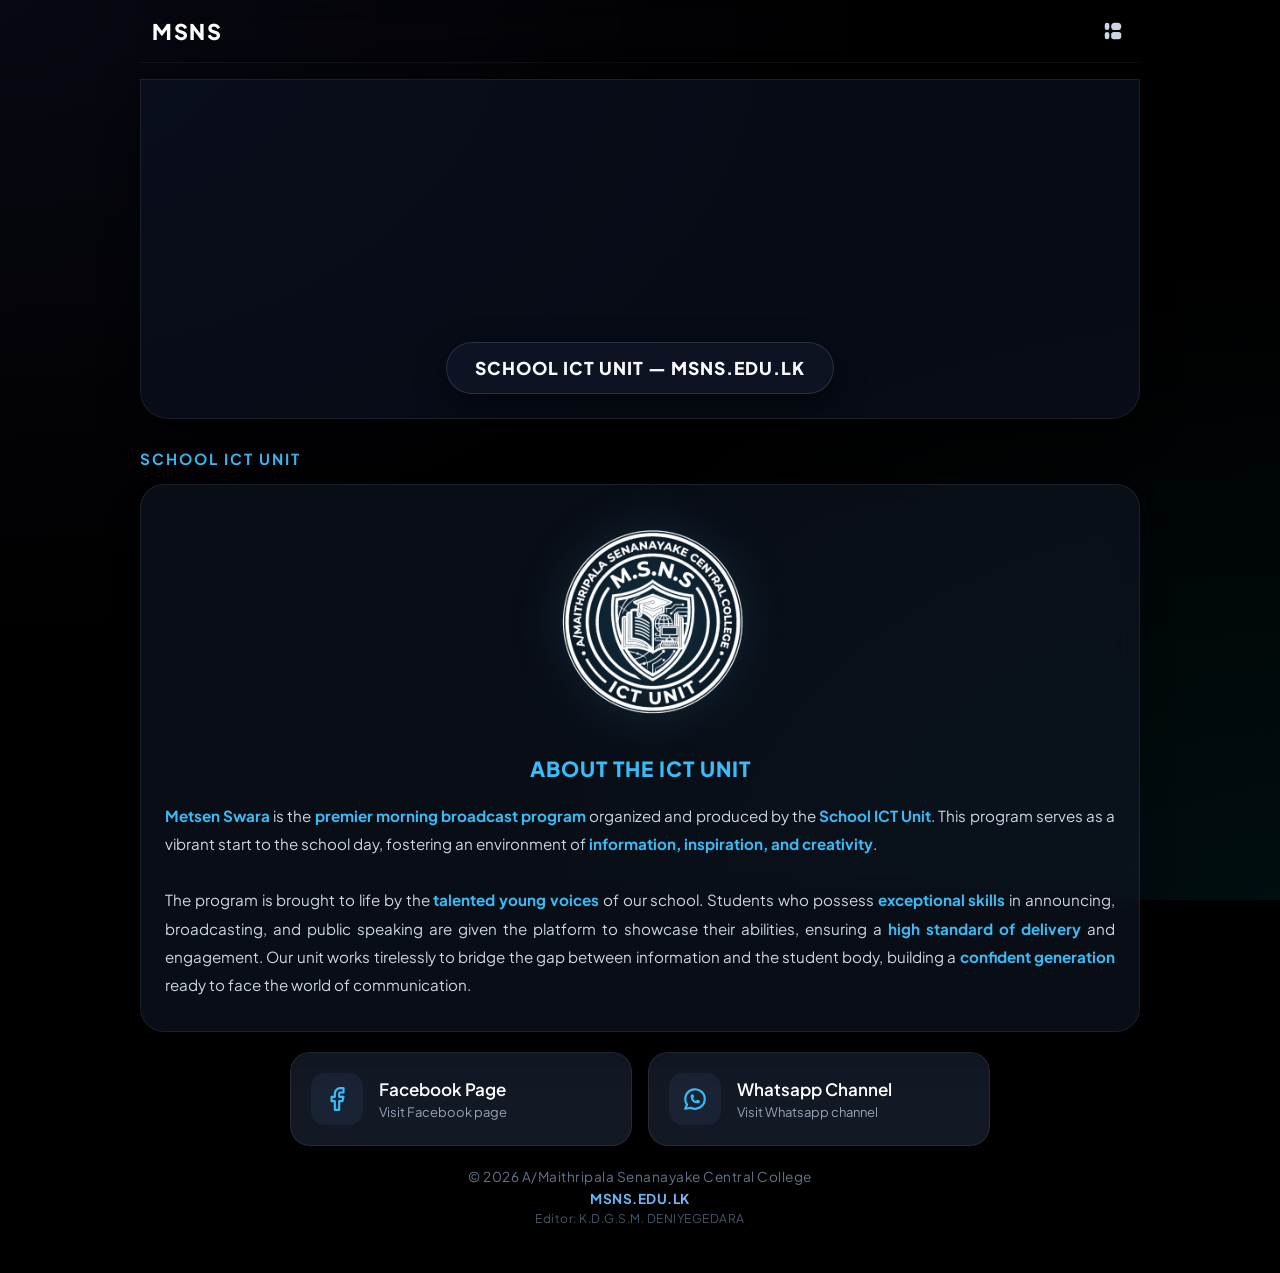
<file: ict.html>
<!DOCTYPE html>
<html lang="en">
<head>
    <meta charset="UTF-8">
    <meta name="viewport" content="width=device-width, initial-scale=1.0">
    <title>School ICT Unit - MSNS.EDU.LK</title>
    <!-- Google Fonts -->
    <link href="https://fonts.googleapis.com/css2?family=Plus+Jakarta+Sans:wght@400;500;600;700;800;900&display=swap" rel="stylesheet">
    <link rel="stylesheet" href="style.css?v=2">
    <style>
        /* Hero Video Section Custom Styling */
        .hero-banner {
            position: relative;
            width: 100%;
            height: 340px;
            overflow: hidden;
            border-radius: 0 0 28px 28px;
            display: flex;
            align-items: flex-end;
            justify-content: center;
            padding: 24px;
            box-shadow: 0 15px 35px rgba(0, 0, 0, 0.6);
        }

        .hero-video {
            position: absolute;
            top: 50%;
            left: 50%;
            width: 100%;
            height: 100%;
            object-fit: cover;
            transform: translate(-50%, -50%);
            z-index: 1;
            filter: brightness(0.6) contrast(1.1);
        }

        .hero-caption {
            position: relative;
            z-index: 2;
            background: rgba(18, 26, 43, 0.65);
            backdrop-filter: blur(16px);
            -webkit-backdrop-filter: blur(16px);
            border: 1px solid rgba(255, 255, 255, 0.12);
            padding: 14px 28px;
            border-radius: 50px;
            color: #f8fafc;
            font-weight: 800;
            font-size: 1.1rem;
            letter-spacing: 1px;
            text-align: center;
            box-shadow: 0 10px 30px rgba(0, 0, 0, 0.5);
            text-transform: uppercase;
        }

        /* ICT Page Specific Custom Styles */
        .ict-card {
            background: rgba(18, 26, 43, 0.5);
            backdrop-filter: blur(16px);
            -webkit-backdrop-filter: blur(16px);
            border: 1px solid rgba(255, 255, 255, 0.08);
            border-radius: 24px;
            padding: 32px 24px;
            box-shadow: 0 20px 40px -15px rgba(0, 0, 0, 0.5);
            display: flex;
            flex-direction: column;
            align-items: center;
        }

        .ict-badge {
            max-width: 280px;
            width: 75%;
            height: auto;
            margin-bottom: 28px;
            filter: drop-shadow(0 0 25px rgba(56, 189, 248, 0.35));
            transition: transform 0.4s ease, filter 0.4s ease;
        }

        .ict-badge:hover {
            transform: scale(1.04);
            filter: drop-shadow(0 0 35px rgba(56, 189, 248, 0.5));
        }

        .ict-heading {
            font-size: 1.3rem;
            font-weight: 800;
            color: #38bdf8;
            text-transform: uppercase;
            letter-spacing: 1px;
            margin-bottom: 20px;
            text-align: center;
        }

        .ict-text {
            font-size: 0.95rem;
            line-height: 1.85;
            color: #cbd5e1;
            text-align: justify;
        }

        .ict-text strong, 
        .ict-text b {
            color: #38bdf8;
            font-weight: 700;
        }
    </style>
</head>
<body>

    <!-- Sidebar Overlay -->
    <div class="menu-overlay" id="menuOverlay"></div>

    <!-- Sidebar Navigation -->
    <div class="sidebar" id="sidebar">
        <div class="sidebar-header">
            <div class="sidebar-title">MSNS</div>
            <div class="close-icon" id="closeMenu">
                <svg width="20" height="20" viewBox="0 0 24 24" fill="none" stroke="currentColor" stroke-width="2.5" stroke-linecap="round" stroke-linejoin="round"><line x1="18" y1="6" x2="6" y2="18"></line><line x1="6" y1="6" x2="18" y2="18"></line></svg>
            </div>
        </div>

        <nav class="sidebar-menu">
            <a href="index.html" class="menu-item">
                <svg viewBox="0 0 24 24" fill="none" stroke="currentColor" stroke-width="2" stroke-linecap="round" stroke-linejoin="round"><path d="M3 9l9-7 9 7v11a2 2 0 0 1-2 2H5a2 2 0 0 1-2-2z"></path><polyline points="9 22 9 12 15 12 15 22"></polyline></svg>
                Home
            </a>
            <a href="index.html#about" class="menu-item">
                <svg viewBox="0 0 24 24" fill="none" stroke="currentColor" stroke-width="2" stroke-linecap="round" stroke-linejoin="round"><circle cx="12" cy="12" r="10"></circle><line x1="12" y1="16" x2="12" y2="12"></line><line x1="12" y1="8" x2="12.01" y2="8"></line></svg>
                About Us
            </a>
            <a href="index.html#governing" class="menu-item">
                <svg viewBox="0 0 24 24" fill="none" stroke="currentColor" stroke-width="2" stroke-linecap="round" stroke-linejoin="round"><path d="M17 21v-2a4 4 0 0 0-4-4H5a4 4 0 0 0-4 4v2"></path><circle cx="9" cy="7" r="4"></circle><path d="M23 21v-2a4 4 0 0 0-3-3.87"></path><path d="M16 3.13a4 4 0 0 1 0 7.75"></path></svg>
                Governing Body
            </a>
            <a href="index.html#contact" class="menu-item">
                <svg viewBox="0 0 24 24" fill="none" stroke="currentColor" stroke-width="2" stroke-linecap="round" stroke-linejoin="round"><path d="M22 16.92v3a2 2 0 0 1-2.18 2 19.79 19.79 0 0 1-8.63-3.07 19.5 19.5 0 0 1-6-6 19.79 19.79 0 0 1-3.07-8.67A2 2 0 0 1 4.11 2h3a2 2 0 0 1 2 1.72c.127.96.361 1.903.7 2.81a2 2 0 0 1-.45 2.11L8.09 9.91a16 16 0 0 0 6 6l1.27-1.27a2 2 0 0 1 2.11-.45c.907.339 1.85.573 2.81.7A2 2 0 0 1 22 16.92z"></path></svg>
                Contact
            </a>
            <a href="Past.html" class="menu-item">
                <svg viewBox="0 0 24 24" fill="none" stroke="currentColor" stroke-width="2" stroke-linecap="round" stroke-linejoin="round"><path d="M4 19.5A2.5 2.5 0 0 1 6.5 17H20"></path><path d="M6.5 2H20v20H6.5A2.5 2.5 0 0 1 4 19.5v-15A2.5 2.5 0 0 1 6.5 2z"></path></svg>
                Past Papers & Application
            </a>
            <a href="history.html" class="menu-item">
                <svg viewBox="0 0 24 24" fill="none" stroke="currentColor" stroke-width="2" stroke-linecap="round" stroke-linejoin="round"><circle cx="12" cy="12" r="10"></circle><polyline points="12 6 12 12 16 14"></polyline></svg>
                History
            </a>
            <a href="news.html" class="menu-item">
                <svg viewBox="0 0 24 24" fill="none" stroke="currentColor" stroke-width="2" stroke-linecap="round" stroke-linejoin="round"><path d="M4 22h16a2 2 0 0 0 2-2V4a2 2 0 0 0-2-2H8a2 2 0 0 0-2 2v16a2 2 0 0 1-2 2Zm0 0a2 2 0 0 1-2-2v-9c0-1.1.9-2 2-2h2"></path><path d="M18 14h-8"></path><path d="M15 18h-5"></path><path d="M10 6h8v4h-8V6Z"></path></svg>
                News
            </a>
          <a href="msns-ai.html" class="menu-item">
                <svg viewBox="0 0 24 24" fill="none" stroke="currentColor" stroke-width="2" stroke-linecap="round" stroke-linejoin="round"><path d="M12 2a10 10 0 1 0 10 10A10 10 0 0 0 12 2zm0 18a8 8 0 1 1 8-8 8 8 0 0 1-8 8z"></path><circle cx="12" cy="12" r="3"></circle></svg>
                MSNS.AI Assistant
          </a>
            <a href="ab.html" class="menu-item">
                <svg viewBox="0 0 24 24" fill="none" stroke="currentColor" stroke-width="2" stroke-linecap="round" stroke-linejoin="round"><path d="M20 21v-2a4 4 0 0 0-4-4H8a4 4 0 0 0-4 4v2"></path><circle cx="12" cy="7" r="4"></circle></svg>
                About developer
            </a>
        </nav>
    </div>

    <!-- Header -->
    <header id="top">
        <div class="header-title">MSNS</div>
        <div class="nav-icon" id="menuToggle">
            <svg width="22" height="22" viewBox="0 0 24 24" fill="currentColor">
                <rect x="3" y="3" width="5" height="8" rx="2.5" />
                <rect x="10" y="3" width="11" height="8" rx="4" />
                <rect x="3" y="13" width="5" height="8" rx="2.5" />
                <rect x="10" y="13" width="11" height="8" rx="3" />
            </svg>
        </div>
    </header>

    <!-- Top Hero Video Banner -->
    <div class="hero-banner">
        <video autoplay muted loop id="bg-video" class="hero-video">
            <source src="ict.mp4" type="video/mp4" />
        </video>
        <div class="hero-caption">School ICT Unit — MSNS.EDU.LK</div>
    </div>

    <!-- Main Content Wrapper -->
    <div class="content-wrapper">

        <!-- About ICT Unit Section -->
        <section>
            <div class="section-title">
                <span>School ICT Unit</span>
            </div>

            <div class="ict-card">
                <img src="ict.png" alt="ICT Unit Badge" class="ict-badge">
                <h3 class="ict-heading">About the ICT Unit</h3>

                <div class="ict-text">
                    <p>
                        <b>Metsen Swara</b> is the <strong>premier morning broadcast program</strong> organized and produced by the <b>School ICT Unit</b>. This program serves as a vibrant start to the school day, fostering an environment of <strong>information, inspiration, and creativity</strong>.
                    </p>
                    <br>
                    <p>
                        The program is brought to life by the <b>talented young voices</b> of our school. Students who possess <strong>exceptional skills</strong> in announcing, broadcasting, and public speaking are given the platform to showcase their abilities, ensuring a <b>high standard of delivery</b> and engagement. Our unit works tirelessly to bridge the gap between information and the student body, building a <strong>confident generation</strong> ready to face the world of communication.
                    </p>
                </div>
            </div>
        </section>
    </div>
    <section id="contact" style="width: 100%;">  
  <div style="display: grid; grid-template-columns: repeat(auto-fit, minmax(220px, 1fr)); gap: 16px; width: 100%; max-width: 700px; margin: 20px auto 0; box-sizing: border-box;">
    
    <div style="display: flex; align-items: center; gap: 16px; padding: 20px; background-color: #121824; border-radius: 20px; border: 1px solid rgba(255, 255, 255, 0.08); width: 100%; box-sizing: border-box;">
      <div style="width: 52px; height: 52px; min-width: 52px; display: flex; align-items: center; justify-content: center; background-color: #1a2333; border-radius: 14px; color: #38bdf8;">
        <svg viewBox="0 0 24 24" fill="none" stroke="currentColor" stroke-width="2" stroke-linecap="round" stroke-linejoin="round" style="width: 26px; height: 26px;">
          <path d="M18 2h-3a5 5 0 0 0-5 5v3H7v4h3v8h4v-8h3l1-4h-4V7a1 1 0 0 1 1-1h3z"></path>
        </svg>
      </div>
      <div>
        <h3 style="margin: 0; font-size: 17px; font-weight: 600; color: #ffffff;">Facebook Page</h3>
        <p style="margin: 4px 0 0 0; font-size: 13px; color: #94a3b8;">
          <a href="https://www.facebook.com/profile.php?id=100064282290188&mibextid=rS40aB7S9Ucbxw6v" style="color: inherit; text-decoration: none;">Visit Facebook page</a>
        </p>
      </div>
    </div>

    <div style="display: flex; align-items: center; gap: 16px; padding: 20px; background-color: #121824; border-radius: 20px; border: 1px solid rgba(255, 255, 255, 0.08); width: 100%; box-sizing: border-box;">
      <div style="width: 52px; height: 52px; min-width: 52px; display: flex; align-items: center; justify-content: center; background-color: #1a2333; border-radius: 14px; color: #38bdf8;">
        <svg viewBox="0 0 24 24" fill="none" stroke="currentColor" stroke-width="2" stroke-linecap="round" stroke-linejoin="round" style="width: 26px; height: 26px;">
          <path d="M3 21l1.65-3.8a9 9 0 1 1 3.4 2.9L3 21"></path>
          <path d="M9 10a.5.5 0 0 0 1 0V9a.5.5 0 0 0-1 0v1a5 5 0 0 0 5 5h1a.5.5 0 0 0 0-1h-1a.5.5 0 0 0 0 1"></path>
        </svg>
      </div>
      <div>
        <h3 style="margin: 0; font-size: 17px; font-weight: 600; color: #ffffff;">Whatsapp Channel</h3>
        <p style="margin: 4px 0 0 0; font-size: 13px; color: #94a3b8;">
          <a href="https://whatsapp.com/channel/0029Vb7kcZg7oQharw9Ow13V" style="color: inherit; text-decoration: none;">Visit Whatsapp channel</a>
        </p>
      </div>
    </div>

  </div>
</section>
    <!-- Footer -->
    <footer>
        <p class="cr-text">© 2026 A/Maithripala Senanayake Central College</p>
        <p class="al-text">MSNS.EDU.LK</p>
        <p class="credit-text">
            Editor: K.D.G.S.M. DENIYEGEDARA
        </p>
    </footer>

    <!-- JavaScript Navigation Logic -->
    <script>
        const menuToggle = document.getElementById('menuToggle');
        const closeMenu = document.getElementById('closeMenu');
        const sidebar = document.getElementById('sidebar');
        const menuOverlay = document.getElementById('menuOverlay');

        menuToggle.addEventListener('click', () => {
            sidebar.classList.add('active');
            menuOverlay.classList.add('active');
        });

        const hideMenuHub = () => {
            sidebar.classList.remove('active');
            menuOverlay.classList.remove('active');
        };

        closeMenu.addEventListener('click', hideMenuHub);
        menuOverlay.addEventListener('click', hideMenuHub);
    </script>
    <script src="paw.js?v=2"></script>
</body>
</html>
</file>
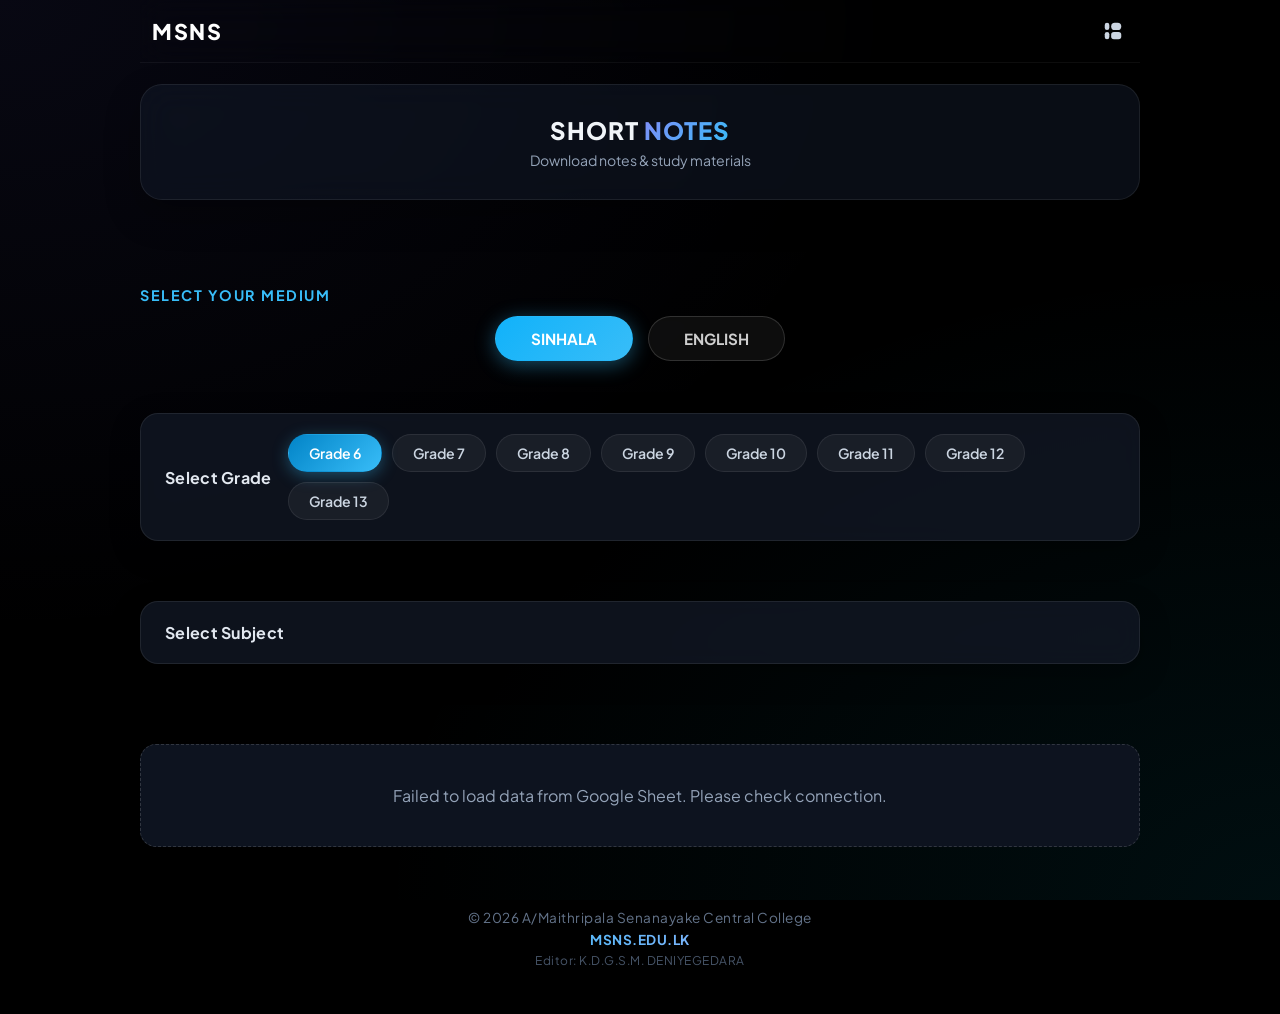
<file: note.html>
<!DOCTYPE html>
<html lang="en">
<head>
    <meta charset="UTF-8">
    <meta name="viewport" content="width=device-width, initial-scale=1.0">
    <title>Short Notes - MSNS.EDU.LK</title>
    <!-- Google Fonts -->
    <link href="https://fonts.googleapis.com/css2?family=Plus+Jakarta+Sans:wght@400;500;600;700;800;900&display=swap" rel="stylesheet">
    <link rel="stylesheet" href="style.css">
    <link rel="stylesheet" href="t-book.css">
</head>
<body>

    <!-- Sidebar Overlay -->
    <div class="menu-overlay" id="menuOverlay"></div>

    <!-- Sidebar Navigation -->
    <div class="sidebar" id="sidebar">
        <div class="sidebar-header">
            <div class="sidebar-title">MSNS</div>
            <div class="close-icon" id="closeMenu">
                <svg width="20" height="20" viewBox="0 0 24 24" fill="none" stroke="currentColor" stroke-width="2.5" stroke-linecap="round" stroke-linejoin="round"><line x1="18" y1="6" x2="6" y2="18"></line><line x1="6" y1="6" x2="18" y2="18"></line></svg>
            </div>
        </div>

        <nav class="sidebar-menu">
            <a href="index.html" class="menu-item">
                <svg viewBox="0 0 24 24" fill="none" stroke="currentColor" stroke-width="2" stroke-linecap="round" stroke-linejoin="round"><path d="M3 9l9-7 9 7v11a2 2 0 0 1-2 2H5a2 2 0 0 1-2-2z"></path><polyline points="9 22 9 12 15 12 15 22"></polyline></svg>
                Home
            </a>
            <a href="index.html#about" class="menu-item">
                <svg viewBox="0 0 24 24" fill="none" stroke="currentColor" stroke-width="2" stroke-linecap="round" stroke-linejoin="round"><circle cx="12" cy="12" r="10"></circle><line x1="12" y1="16" x2="12" y2="12"></line><line x1="12" y1="8" x2="12.01" y2="8"></line></svg>
                About Us
            </a>
            <a href="index.html#governing" class="menu-item">
                <svg viewBox="0 0 24 24" fill="none" stroke="currentColor" stroke-width="2" stroke-linecap="round" stroke-linejoin="round"><path d="M17 21v-2a4 4 0 0 0-4-4H5a4 4 0 0 0-4 4v2"></path><circle cx="9" cy="7" r="4"></circle><path d="M23 21v-2a4 4 0 0 0-3-3.87"></path><path d="M16 3.13a4 4 0 0 1 0 7.75"></path></svg>
                Governing Body
            </a>
            <a href="index.html#contact" class="menu-item">
                <svg viewBox="0 0 24 24" fill="none" stroke="currentColor" stroke-width="2" stroke-linecap="round" stroke-linejoin="round"><path d="M22 16.92v3a2 2 0 0 1-2.18 2 19.79 19.79 0 0 1-8.63-3.07 19.5 19.5 0 0 1-6-6 19.79 19.79 0 0 1-3.07-8.67A2 2 0 0 1 4.11 2h3a2 2 0 0 1 2 1.72c.127.96.361 1.903.7 2.81a2 2 0 0 1-.45 2.11L8.09 9.91a16 16 0 0 0 6 6l1.27-1.27a2 2 0 0 1 2.11-.45c.907.339 1.85.573 2.81.7A2 2 0 0 1 22 16.92z"></path></svg>
                Contact
            </a>
            <a href="Past.html" class="menu-item">
                <svg viewBox="0 0 24 24" fill="none" stroke="currentColor" stroke-width="2" stroke-linecap="round" stroke-linejoin="round"><path d="M4 19.5A2.5 2.5 0 0 1 6.5 17H20"></path><path d="M6.5 2H20v20H6.5A2.5 2.5 0 0 1 4 19.5v-15A2.5 2.5 0 0 1 6.5 2z"></path></svg>
                Past Papers & Documents
            </a>
            <a href="history.html" class="menu-item">
                <svg viewBox="0 0 24 24" fill="none" stroke="currentColor" stroke-width="2" stroke-linecap="round" stroke-linejoin="round"><circle cx="12" cy="12" r="10"></circle><polyline points="12 6 12 12 16 14"></polyline></svg>
                History
            </a>
            <a href="news.html" class="menu-item">
                <svg viewBox="0 0 24 24" fill="none" stroke="currentColor" stroke-width="2" stroke-linecap="round" stroke-linejoin="round"><path d="M4 22h16a2 2 0 0 0 2-2V4a2 2 0 0 0-2-2H8a2 2 0 0 0-2 2v16a2 2 0 0 1-2 2Zm0 0a2 2 0 0 1-2-2v-9c0-1.1.9-2 2-2h2"></path><path d="M18 14h-8"></path><path d="M15 18h-5"></path><path d="M10 6h8v4h-8V6Z"></path></svg>
                News
            </a>
            <a href="msns-ai.html" class="menu-item">
                <svg viewBox="0 0 24 24" fill="none" stroke="currentColor" stroke-width="2" stroke-linecap="round" stroke-linejoin="round"><path d="M12 2a10 10 0 1 0 10 10A10 10 0 0 0 12 2zm0 18a8 8 0 1 1 8-8 8 8 0 0 1-8 8z"></path><circle cx="12" cy="12" r="3"></circle></svg>
                MSNS.AI Assistant
            </a>
            <a href="ab.html" class="menu-item">
                <svg viewBox="0 0 24 24" fill="none" stroke="currentColor" stroke-width="2" stroke-linecap="round" stroke-linejoin="round"><path d="M20 21v-2a4 4 0 0 0-4-4H8a4 4 0 0 0-4 4v2"></path><circle cx="12" cy="7" r="4"></circle></svg>
                About developer
            </a>
        </nav>
    </div>

    <!-- Header -->
    <header id="top">
        <div class="header-title">MSNS</div>
        <div class="nav-icon" id="menuToggle">
            <svg width="22" height="22" viewBox="0 0 24 24" fill="currentColor">
                <rect x="3" y="3" width="5" height="8" rx="2.5" />
                <rect x="10" y="3" width="11" height="8" rx="4" />
                <rect x="3" y="13" width="5" height="8" rx="2.5" />
                <rect x="10" y="13" width="11" height="8" rx="3" />
            </svg>
        </div>
    </header>

    <!-- Content Wrapper -->
    <div class="content-wrapper">
        
        <!-- Page Header Banner -->
        <section class="news-banner">
            <h5>SHORT <span>NOTES</span></h5>
            <p>Download notes & study materials</p>
        </section>

        <!-- Language Switcher Section -->
        <section class="lang-selection-section">
            <div class="section-title">
                <span><b>SELECT YOUR MEDIUM</b></span>
            </div>
            <div class="lang-tabs" id="langTabs">
                <button class="lang-tab-btn active" data-lang="sinhala">SINHALA</button>
                <button class="lang-tab-btn" data-lang="english">ENGLISH</button>
            </div>
        </section>

        <!-- Grade Selector Pill Bar -->
        <div class="grade-selector" id="gradePillsSection">
            <span class="grade-selector-label">Select Grade</span>
            <div class="grade-pills" id="gradePills">
                <!-- Grade Pills dynamically rendered -->
            </div>
        </div>

        <!-- Dynamic Subject Selector Pill Bar -->
        <div class="grade-selector" id="subjectPillsSection">
            <span class="grade-selector-label">Select Subject</span>
            <div class="grade-pills" id="subjectPills">
                <!-- Subject Pills dynamically rendered from Row 1 -->
            </div>
        </div>

        <!-- Dynamic Document List Container -->
        <div id="subjectList" class="subject-list">
            <div class="no-docs-card">Loading notes...</div>
        </div>

    </div>

    <!-- PDF Preview Modal Overlay -->
    <div class="pdf-preview-overlay" id="previewOverlay">
        <div class="pdf-preview-box">
            <button class="close-pdf-circle" id="previewClose">&times;</button>
            <iframe id="previewIframe" src="about:blank" allow="autoplay"></iframe>
        </div>
    </div>

    <!-- Scroll To Top Button -->
    <button id="backToTop" title="Go to top">↑</button>

    <!-- Footer -->
    <footer>
        <p class="cr-text">© 2026 A/Maithripala Senanayake Central College</p>
        <p class="al-text">MSNS.EDU.LK</p>
        <p class="credit-text">
            Editor: K.D.G.S.M. DENIYEGEDARA
        </p>
    </footer>

    <!-- JavaScript Logic -->
    <script>
        (function() {
            'use strict';

            const SHEET_ID = '1FuK5JY1SP33OOrACsoFxC5WyZYqbyj_Q4-K4C54TEv4';
            const ALL_GRADES = ['6', '7', '8', '9', '10', '11', '12', '13'];

            // Data storage per grade tab
            let notesData = { 6: [], 7: [], 8: [], 9: [], 10: [], 11: [], 12: [], 13: [] };
            let currentLang = 'sinhala';
            let currentGrade = '6';
            let currentSubject = 'all';

            // DOM Elements
            const gradePillsEl = document.getElementById('gradePills');
            const subjectPillsEl = document.getElementById('subjectPills');
            const subjectListEl = document.getElementById('subjectList');
            const langTabBtns = document.querySelectorAll('.lang-tab-btn');
            const previewOverlay = document.getElementById('previewOverlay');
            const previewIframe = document.getElementById('previewIframe');
            const previewClose = document.getElementById('previewClose');
            const backToTopBtn = document.getElementById('backToTop');

            /* Mobile Navigation Drawer */
            const menuToggle = document.getElementById('menuToggle');
            const closeMenu = document.getElementById('closeMenu');
            const sidebar = document.getElementById('sidebar');
            const menuOverlay = document.getElementById('menuOverlay');

            menuToggle.addEventListener('click', () => {
                sidebar.classList.add('active');
                menuOverlay.classList.add('active');
            });

            const hideMenu = () => {
                sidebar.classList.remove('active');
                menuOverlay.classList.remove('active');
            };

            closeMenu.addEventListener('click', hideMenu);
            menuOverlay.addEventListener('click', hideMenu);

            /* Scroll to Top */
            window.addEventListener('scroll', function() {
                if (document.body.scrollTop > 250 || document.documentElement.scrollTop > 250) {
                    backToTopBtn.style.display = "flex";
                } else {
                    backToTopBtn.style.display = "none";
                }
            });
            backToTopBtn.addEventListener('click', () => {
                window.scrollTo({ top: 0, behavior: 'smooth' });
            });

            /* Direct Google Drive File ID Extractor */
            function extractDriveId(url) {
                if (!url) return null;
                const match = url.match(/\/d\/([a-zA-Z0-9_-]+)/) || url.match(/id=([a-zA-Z0-9_-]+)/);
                return match ? match[1] : null;
            }

            /* Robust CSV Parser */
            function parseCSV(text) {
                let lines = [];
                let row = [];
                let inQuotes = false;
                let currentStr = '';

                for (let i = 0; i < text.length; i++) {
                    let char = text[i];
                    let nextChar = text[i+1];

                    if (char === '"') {
                        if (inQuotes && nextChar === '"') {
                            currentStr += '"';
                            i++;
                        } else {
                            inQuotes = !inQuotes;
                        }
                    } else if (char === ',' && !inQuotes) {
                        row.push(currentStr.trim());
                        currentStr = '';
                    } else if ((char === '\r' || char === '\n') && !inQuotes) {
                        if (char === '\r' && nextChar === '\n') { i++; }
                        row.push(currentStr.trim());
                        if (row.length > 0 && row.some(cell => cell !== '')) {
                            lines.push(row);
                        }
                        row = [];
                        currentStr = '';
                    } else {
                        currentStr += char;
                    }
                }
                if (currentStr || row.length > 0) {
                    row.push(currentStr.trim());
                    lines.push(row);
                }
                return lines;
            }

            /* Fetch Data from specific sheet tab (Grade6 to Grade13) */
            async function fetchAllSheetsData() {
                try {
                    const fetchPromises = ALL_GRADES.map(async (grade) => {
                        const sheetName = `Grade${grade}`;
                        const url = `https://docs.google.com/spreadsheets/d/${SHEET_ID}/gviz/tq?tqx=out:csv&sheet=${sheetName}`;
                        const response = await fetch(url);
                        if (!response.ok) return;
                        
                        const csvText = await response.text();
                        const rows = parseCSV(csvText);

                        let parsedNotes = [];
                        if (rows.length > 0) {
                            const row0 = rows[0] || []; // Row 1: Main Subject Names (A1, D1, G1...)

                            const maxCols = Math.max(...rows.map(r => r.length));

                            // Columns 3න් 3ට (0, 3, 6, 9...) Block වශයෙන් Loop කිරීම
                            for (let col = 0; col < maxCols; col += 3) {
                                const mainSubject = (row0[col] || '').trim();
                                if (!mainSubject) continue;

                                let linkCol = col;
                                let noteTitleCol = col + 1;
                                let langCol = col + 2;

                                // Row 3 (Index 2) සිට Data කියවීම
                                for (let r = 2; r < rows.length; r++) {
                                    const rData = rows[r];
                                    if (!rData) continue;

                                    const link = rData[linkCol] || '';
                                    const noteTitle = rData[noteTitleCol] || '';
                                    const language = rData[langCol] || '';

                                    if (link && (noteTitle || mainSubject)) {
                                        parsedNotes.push({
                                            mainSubject: mainSubject,
                                            noteTitle: noteTitle || mainSubject,
                                            language: language,
                                            link: link
                                        });
                                    }
                                }
                            }
                        }
                        notesData[grade] = parsedNotes;
                    });

                    await Promise.all(fetchPromises);
                    renderGrades();
                    updateSubjectPills();
                    renderNotes();
                } catch (err) {
                    console.error("Sheet loading error:", err);
                    subjectListEl.innerHTML = `<div class="no-docs-card">Failed to load data from Google Sheet. Please check connection.</div>`;
                    renderGrades();
                }
            }

            /* Render Grade Pills */
            function renderGrades() {
                let html = '';
                ALL_GRADES.forEach(g => {
                    const active = g === currentGrade ? 'active' : '';
                    html += `<div class="grade-pill ${active}" data-grade="${g}">Grade ${g}</div>`;
                });

                gradePillsEl.innerHTML = html;

                document.querySelectorAll('#gradePills .grade-pill').forEach(el => {
                    el.addEventListener('click', function() {
                        currentGrade = this.dataset.grade;
                        currentSubject = 'all'; // reset subject filter
                        renderGrades();
                        updateSubjectPills();
                        renderNotes();

                        // Auto Scroll to Subject Selector Section
                        const subjectSection = document.getElementById('subjectPillsSection');
                        if (subjectSection) {
                            setTimeout(() => {
                                subjectSection.scrollIntoView({ behavior: 'smooth', block: 'start' });
                            }, 100);
                        }
                    });
                });
            }

            /* Dynamic Subject Pills based on Row 1 Subjects */
            function updateSubjectPills() {
                const gradeNotes = notesData[parseInt(currentGrade)] || [];

                // Filter by Medium (Language) first
                const langFiltered = gradeNotes.filter(item => {
                    const l = (item.language || '').toLowerCase();
                    if (currentLang === 'sinhala') return l.includes('sinhala');
                    if (currentLang === 'english') return l.includes('english');
                    return true;
                });

                // Extract unique Main Subject names from Row 1
                const subjectsSet = new Set();
                langFiltered.forEach(item => {
                    if (item.mainSubject) subjectsSet.add(item.mainSubject);
                });

                const uniqueSubjects = Array.from(subjectsSet);

                let html = `<div class="grade-pill ${currentSubject === 'all' ? 'active' : ''}" data-subject="all">All Subjects</div>`;
                uniqueSubjects.forEach(sub => {
                    const active = sub === currentSubject ? 'active' : '';
                    html += `<div class="grade-pill ${active}" data-subject="${escapeHtml(sub)}">${escapeHtml(sub)}</div>`;
                });

                subjectPillsEl.innerHTML = html;

                document.querySelectorAll('#subjectPills .grade-pill').forEach(el => {
                    el.addEventListener('click', function() {
                        currentSubject = this.dataset.subject;
                        updateSubjectPills();
                        renderNotes();

                        // Auto Scroll down to PDF Notes List
                        const notesListSection = document.getElementById('subjectList');
                        if (notesListSection) {
                            setTimeout(() => {
                                notesListSection.scrollIntoView({ behavior: 'smooth', block: 'start' });
                            }, 100);
                        }
                    });
                });
            }

            /* Render Note Cards Layout */
            function renderNotes() {
                const gradeNotes = notesData[parseInt(currentGrade)] || [];

                // Filter notes by Medium and Selected Subject Pill
                const filtered = gradeNotes.filter(item => {
                    const l = (item.language || '').toLowerCase();
                    const matchLang = (currentLang === 'sinhala') ? l.includes('sinhala') : l.includes('english');
                    const matchSub = (currentSubject === 'all') || (item.mainSubject === currentSubject);
                    return matchLang && matchSub;
                });

                if (filtered.length === 0) {
                    subjectListEl.innerHTML = `
                        <div class="no-docs-card">
                            <svg viewBox="0 0 24 24" fill="none" stroke="currentColor" stroke-width="1.5"><path d="M14 2H6a2 2 0 0 0-2 2v16a2 2 0 0 0 2 2h12a2 2 0 0 0 2-2V8z"></path><polyline points="14 2 14 8 20 8"></polyline></svg>
                            <div>Short notes not found for Grade ${currentGrade} — ${currentLang.toUpperCase()}</div>
                        </div>
                    `;
                    return;
                }

                let html = '';
                filtered.forEach(item => {
                    const fileId = extractDriveId(item.link);

                    const downloadUrl = fileId 
                        ? `https://drive.usercontent.google.com/download?id=${fileId}&export=download` 
                        : item.link;

                    const previewUrl = fileId 
                        ? `https://drive.google.com/file/d/${fileId}/preview` 
                        : item.link;

                    html += `
                        <div class="subject-card">
                            <div class="subject-header">
                                <svg class="subject-icon-red" viewBox="0 0 24 24" fill="none" stroke="currentColor" stroke-width="2" stroke-linecap="round" stroke-linejoin="round">
                                    <path d="M14 2H6a2 2 0 0 0-2 2v16a2 2 0 0 0 2 2h12a2 2 0 0 0 2-2V8z"></path>
                                    <polyline points="14 2 14 8 20 8"></polyline>
                                    <line x1="16" y1="13" x2="8" y2="13"></line>
                                    <line x1="16" y1="17" x2="8" y2="17"></line>
                                </svg>
                                <span class="subject-title">${escapeHtml(item.noteTitle)}</span>
                            </div>
                            <div class="subject-actions">
                                <button class="action-btn btn-preview" onclick="openPdfPreview('${previewUrl}')">
                                    <svg width="18" height="18" viewBox="0 0 24 24" fill="none" stroke="currentColor" stroke-width="2"><path d="M1 12s4-8 11-8 11 8 11 8-4 8-11 8-11-8-11-8z"></path><circle cx="12" cy="12" r="3"></circle></svg>
                                    Preview
                                </button>
                                <a href="${downloadUrl}" class="action-btn btn-download" download target="_blank">
                                    <svg width="18" height="18" viewBox="0 0 24 24" fill="none" stroke="currentColor" stroke-width="2.5" stroke-linecap="round" stroke-linejoin="round">
                                        <path d="M21 15v4a2 2 0 0 1-2 2H5a2 2 0 0 1-2-2v-4"></path>
                                        <polyline points="7 10 12 15 17 10"></polyline>
                                        <line x1="12" y1="15" x2="12" y2="3"></line>
                                    </svg>
                                    Download
                                </a>
                            </div>
                        </div>
                    `;
                });

                subjectListEl.innerHTML = html;
            }

            function escapeHtml(text) {
                const div = document.createElement('div');
                div.textContent = text;
                return div.innerHTML;
            }

            /* PDF Modal Preview Control */
            window.openPdfPreview = function(url) {
                if (!url || url === '#') {
                    alert('Preview URL is not available.');
                    return;
                }
                previewIframe.src = url;
                previewOverlay.classList.add('active');
            };

            function closePreview() {
                previewOverlay.classList.remove('active');
                previewIframe.src = 'about:blank';
            }

            previewClose.addEventListener('click', closePreview);
            previewOverlay.addEventListener('click', (e) => {
                if (e.target === previewOverlay) closePreview();
            });

            // Medium Switcher Logic
            langTabBtns.forEach(btn => {
                btn.addEventListener('click', function() {
                    langTabBtns.forEach(b => b.classList.remove('active'));
                    this.classList.add('active');
                    currentLang = this.dataset.lang;
                    currentSubject = 'all';
                    updateSubjectPills();
                    renderNotes();

                    // Auto Scroll to Grade Selector Section
                    const gradeSection = document.getElementById('gradePillsSection');
                    if (gradeSection) {
                        setTimeout(() => {
                            gradeSection.scrollIntoView({ behavior: 'smooth', block: 'start' });
                        }, 100);
                    }
                });
            });

            // Initialize Sheet Data Loading
            fetchAllSheetsData();
        })();
      <!-- Universal Header Overlap Fix Script -->
(function() {
    'use strict';

    function fixHeaderOverlap() {
        // Header එක සොයා ගැනීම (header#top හෝ සාමාන්‍ය header)
        const header = document.querySelector('header#top') || document.querySelector('header');
        if (!header) return;

        // Header එකේ උස (Height) ගණනය කිරීම
        const headerHeight = header.offsetHeight || 65;
        const safeOffset = headerHeight + 15; // Extra 15px clearance

        // Global Scroll Padding සකස් කිරීම
        document.documentElement.style.scrollPaddingTop = safeOffset + 'px';

        // Dynamic Style Tag එකක් මගින් සියලුම Elements වලට Scroll Margin එකතු කිරීම
        let styleTag = document.getElementById('auto-header-fix-style');
        if (!styleTag) {
            styleTag = document.createElement('style');
            styleTag.id = 'auto-header-fix-style';
            document.head.appendChild(styleTag);
        }

        styleTag.innerHTML = `
            html {
                scroll-padding-top: ${safeOffset}px !important;
            }
            .content-wrapper {
                margin-top: 5px;
            }
            .subject-card, 
            .grade-selector, 
            .lang-selection-section, 
            .news-banner, 
            section, 
            [id] {
                scroll-margin-top: ${safeOffset}px !important;
            }
        `;
    }

    // Page එක Load වෙද්දී සහ Resize වෙද්දී Auto-run වීම
    if (document.readyState === 'loading') {
        document.addEventListener('DOMContentLoaded', fixHeaderOverlap);
    } else {
        fixHeaderOverlap();
    }

    window.addEventListener('resize', fixHeaderOverlap);
    window.addEventListener('load', fixHeaderOverlap);
})();
    </script>
    <script src="paw.js?v=2"></script>
    <script src="do.js?v=2"></script>
</body>
</html>
</file>
<file: style.css>
/* ==========================================================
   GLOBAL STYLES & TYPOGRAPHY
   ========================================================== */
* {
    margin: 0;
    padding: 0;
    box-sizing: border-box;
    font-family: 'Plus Jakarta Sans', 'Segoe UI', system-ui, -apple-system, sans-serif;
}

html { 
    scroll-behavior: smooth; 
}

body {
    background: #000000;
    background-image: 
        radial-gradient(at 0% 0%, rgba(99, 102, 241, 0.08) 0px, transparent 50%),
        radial-gradient(at 100% 100%, rgba(6, 182, 212, 0.08) 0px, transparent 50%);
    background-attachment: fixed;
    color: #767f87;
    min-height: 100vh;
    display: flex;
    flex-direction: column;
    align-items: center;
    padding: 0 20px 20px 20px;
}

a {
    color: #38bdf8;
    text-decoration: none;
}

svg {
    max-width: 100%;
}

/* ==========================================================
   HEADER (Sticky Header for Scroll)
   ========================================================== */
header {
    width: 100%;
    max-width: 600px;
    display: flex;
    justify-content: space-between;
    align-items: center;
    padding: 16px 12px;
    margin-bottom: 16px;
    position: sticky;
    top: 0;
    z-index: 900;
    background: rgba(0, 0, 0, 0);
    backdrop-filter: blur(16px);
    -webkit-backdrop-filter: blur(16px);
    border-bottom: 1px solid rgba(255, 255, 255, 0.05);
    transition: max-width 0.4s ease;
}

.nav-icon {
    background: transparent;
    border-radius: 0;
    padding: 4px;
    color: #cbd5e1;
    display: flex;
    align-items: center;
    justify-content: center;
    cursor: pointer;
    transition: all 0.3s cubic-bezier(0.4, 0, 0.2, 1);
}

.nav-icon:hover {
    transform: scale(1.08);
    color: #38bdf8;
}

.header-title {
    font-size: 1.35rem;
    font-weight: 800;
    background: linear-gradient(135deg, #ffffff 0%, #ffffff 100%);
    -webkit-background-clip: text;
    -webkit-text-fill-color: transparent;
    letter-spacing: 1.5px;
    text-align: left;
}

/* ==========================================================
   HERO BANNER & CONTENT WRAPPER
   ========================================================== */
.hero-banner {
    width: 100%;
    max-width: 600px;
    height: 240px;
    border-radius: 20px;
    overflow: hidden;
    border: 1px solid rgba(255, 255, 255, 0.08);
    background: rgba(15, 23, 42, 0.5);
    box-shadow: 0 20px 40px -15px rgba(0, 0, 0, 0.5);
    margin-bottom: 30px;
    position: relative;
    transition: all 0.4s cubic-bezier(0.4, 0, 0.2, 1);
}

.hero-banner:hover {
    transform: translateY(-2px);
    border-color: rgba(99, 102, 241, 0.3);
    box-shadow: 0 25px 50px -12px rgba(99, 102, 241, 0.15);
}

.hero-banner video,
.hero-banner img {
    width: 100%;
    height: 100%;
    display: block;
    object-fit: cover;
    object-position: center;
}

.hero-c {
    position: absolute;
    left: 0; right: 0; bottom: 0;
    padding: 14px 20px;
    background: linear-gradient(0deg, rgba(9, 13, 22, 0.95), transparent);
    font-size: 0.85rem;
    color: #94a3b8;
    backdrop-filter: blur(4px);
}

.content-wrapper {
    width: 100%;
    max-width: 600px;
    display: flex;
    flex-direction: column;
    gap: 32px;
    transition: max-width 0.4s ease;
}

.section-title {
    font-size: 0.95rem;
    text-transform: uppercase;
    letter-spacing: 2px;
    color: #38bdf8;
    margin-bottom: 16px;
    font-weight: 700;
    display: flex;
    align-items: center;
    gap: 10px;
}
        
/* ==========================================================
   CARDS, GRID & FEATURES
   ========================================================== */
.grid-container {
    display: grid;
    grid-template-columns: 1fr;
    gap: 16px;
}

.info-card {
    background: rgba(22, 30, 46, 0.6);
    backdrop-filter: blur(12px);
    -webkit-backdrop-filter: blur(12px);
    border: 1px solid rgba(255, 255, 255, 0.06);
    padding: 20px;
    border-radius: 20px;
    display: flex;
    align-items: center;
    gap: 18px;
    box-shadow: 0 10px 30px -10px rgba(0, 0, 0, 0.3);
    transition: all 0.3s cubic-bezier(0.4, 0, 0.2, 1);
}

.info-card:hover {
    transform: translateY(-3px);
    background: rgba(28, 38, 58, 0.8);
    border-color: rgba(99, 102, 241, 0.3);
    box-shadow: 0 15px 35px -10px rgba(99, 102, 241, 0.12);
}

.card-icon-wrap {
    width: 52px;
    height: 52px;
    min-width: 52px;
    border-radius: 16px;
    display: flex;
    align-items: center;
    justify-content: center;
    background: rgba(56, 189, 248, 0.12);
    border: 1px solid rgba(56, 189, 248, 0.2);
}

.card-icon-wrap svg { 
    width: 24px; 
    height: 24px; 
    color: #38bdf8; 
}

.card-text h3 {
    font-size: 1rem;
    color: #f8fafc;
    font-weight: 700;
    margin-bottom: 4px;
}

.card-text p {
    font-size: 0.85rem;
    color: #94a3b8;
    line-height: 1.5;
    margin: 0;
}

.features-container {
    display: grid;
    grid-template-columns: 1fr 1fr;
    gap: 16px;
}

.feature-box {
    background: rgba(18, 26, 43, 0.5);
    backdrop-filter: blur(12px);
    -webkit-backdrop-filter: blur(12px);
    border: 1px solid rgba(255, 255, 255, 0.06);
    border-radius: 20px;
    padding: 24px 18px;
    text-align: center;
    cursor: pointer;
    text-decoration: none;
    color: inherit;
    transition: all 0.3s cubic-bezier(0.4, 0, 0.2, 1);
    display: flex;
    flex-direction: column;
    align-items: center;
    gap: 12px;
}

.feature-box:hover {
    transform: translateY(-4px);
    background: rgba(24, 34, 56, 0.75);
    border-color: rgba(99, 102, 241, 0.35);
    box-shadow: 0 15px 30px -10px rgba(99, 102, 241, 0.15);
}

.feature-box .feature-icon,
.feature-box svg { 
    width: 36px; 
    height: 36px; 
    color: #818cf8; 
}

.feature-box.alt-box .feature-icon,
.feature-box.alt-box svg { 
    color: #38bdf8; 
}

.feature-box h4 { 
    font-size: 1rem; 
    font-weight: 600; 
    color: #f1f5f9;
}

.feature-box p { 
    font-size: 0.8rem; 
    color: #64748b; 
}

.glass-card {
    background: rgba(18, 26, 43, 0.5);
    backdrop-filter: blur(16px);
    -webkit-backdrop-filter: blur(16px);
    border: 1px solid rgba(255, 255, 255, 0.08);
    border-radius: 24px;
    padding: 32px 24px;
    box-shadow: 0 20px 40px -15px rgba(0, 0, 0, 0.5);
}

/* ==========================================================
   GOVERNING BODY & SLIDER
   ========================================================== */
.people-card {
    background: rgba(18, 26, 43, 0.5);
    backdrop-filter: blur(12px);
    -webkit-backdrop-filter: blur(12px);
    border: 1px solid rgba(255, 255, 255, 0.06);
    border-radius: 22px;
    padding: 24px 20px;
    text-align: center;
    display: flex;
    flex-direction: column;
    align-items: center;
    gap: 14px;
    transition: all 0.3s cubic-bezier(0.4, 0, 0.2, 1);
}

.people-card:hover {
    transform: translateY(-4px);
    background: rgba(24, 34, 56, 0.7);
    border-color: rgba(56, 189, 248, 0.3);
    box-shadow: 0 15px 35px -10px rgba(56, 189, 248, 0.12);
}

.people-card img {
    width: 80px;
    height: 80px;
    border-radius: 50%;
    object-fit: cover;
    border: 2px solid rgba(56, 189, 248, 0.3);
    padding: 2px;
    background: rgba(15, 23, 42, 0.5);
}

.people-card h3 {
    font-size: 0.75rem;
    text-transform: uppercase;
    letter-spacing: 1.5px;
    color: #38bdf8;
    font-weight: 700;
    margin: 0;
}

.people-card p {
    font-size: 0.92rem;
    color: #f1f5f9;
    font-weight: 600;
    margin: 0;
}

.governing-slider {
    position: relative;
    width: 100%;
    overflow: hidden;
    border-radius: 22px;
}

.governing-track {
    display: flex;
    transition: transform 0.6s cubic-bezier(0.25, 1, 0.5, 1);
    width: 100%;
}

.governing-track .people-card {
    min-width: 100%;
    box-sizing: border-box;
}

.slider-dots {
    display: flex;
    justify-content: center;
    align-items: center;
    gap: 8px;
    margin-top: 16px;
}

.slider-dots .dot {
    width: 8px;
    height: 8px;
    border-radius: 50%;
    background: rgba(255, 255, 255, 0.2);
    cursor: pointer;
    transition: all 0.3s cubic-bezier(0.4, 0, 0.2, 1);
}

.slider-dots .dot.active {
    background: #38bdf8;
    width: 24px;
    border-radius: 12px;
    box-shadow: 0 0 10px rgba(56, 189, 248, 0.5);
}

/* ==========================================================
   MENU OVERLAY & SIDEBAR
   ========================================================== */
.menu-overlay {
    position: fixed;
    top: 0; left: 0;
    width: 100vw;
    height: 100vh;
    background: rgba(9, 13, 22, 0.6);
    backdrop-filter: blur(0px);
    -webkit-backdrop-filter: blur(0px);
    opacity: 0;
    pointer-events: none;
    z-index: 999;
    transition: all 0.4s cubic-bezier(0.4, 0, 0.2, 1);
}

.menu-overlay.active {
    opacity: 1;
    pointer-events: auto;
    backdrop-filter: blur(8px);
    -webkit-backdrop-filter: blur(8px);
}

.sidebar {
    position: fixed;
    top: 15px; 
    right: 15px;
    width: 300px;
    height: auto;
    max-height: calc(100vh - 30px);
    background: rgba(12,18,32,0.88);
    backdrop-filter: blur(24px);
    -webkit-backdrop-filter: blur(24px);
    border: 1px solid rgba(255,255,255,0.1);
    border-radius: 24px;
    box-shadow: 0 20px 50px rgba(0, 0, 0, 0.5);
    z-index: 1000;
    padding: 24px 20px;
    display: flex;
    flex-direction: column;
    gap: 20px;
    overflow-y: auto;
    transform-origin: top right;
    transform: scale(0.6) translateY(-20px);
    opacity: 0;
    visibility: hidden;
    transition: all 0.4s cubic-bezier(0.34, 1.56, 0.64, 1);
}

.sidebar.active { 
    transform: scale(1) translateY(0);
    opacity: 1;
    visibility: visible;
}

.sidebar-header {
    display: flex;
    justify-content: space-between;
    align-items: center;
    padding-bottom: 16px;
    border-bottom: 1px solid rgba(255, 255, 255, 0.06);
}

.sidebar-title {
    font-size: 1.4rem;
    font-weight: 900;
    letter-spacing: 2px;
    background: linear-gradient(135deg, #ffffff, #ffffff);
    -webkit-background-clip: text;
    -webkit-text-fill-color: transparent;
}

.close-icon {
    width: 32px;
    height: 32px;
    border-radius: 10px;
    border: 1px solid rgba(255, 255, 255, 0.08);
    color: #94a3b8;
    display: flex;
    justify-content: center;
    align-items: center;
    cursor: pointer;
    background: rgba(255, 255, 255, 0.03);
    transition: all 0.2s ease;
}

.close-icon:hover {
    background: rgba(239, 68, 68, 0.15);
    color: #f87171;
    border-color: rgba(239, 68, 68, 0.3);
}

.sidebar-menu {
    display: flex;
    flex-direction: column;
    gap: 12px;
}

.menu-item {
    display: flex;
    align-items: center;
    gap: 14px;
    padding: 12px 16px;
    color: #94a3b8;
    text-decoration: none;
    font-weight: 500;
    font-size: 0.95rem;
    border-radius: 14px;
    border: 1px solid transparent;
    position: relative;
    overflow: hidden; 
    transition: all 0.3s ease;
    background: transparent;
}

.menu-item svg {
    width: 20px;
    height: 20px;
    color: #64748b;
    transition: all 0.3s ease;
}

.menu-item::after {
    content: '';
    position: absolute;
    top: 0;
    left: -100%;
    width: 50%;
    height: 100%;
    background: linear-gradient(90deg, transparent, rgba(255, 255, 255, 0.08), transparent);
    transform: skewX(-20deg);
    transition: 0s;
}

.menu-item:hover {
    background: rgba(255, 255, 255, 0.06);
    color: #f1f5f9;
    transform: translateX(4px);
    border: 1px solid rgba(255, 255, 255, 0.05);
}

.menu-item:hover::after {
    left: 150%;
    transition: 0.6s ease-in-out;
}

.menu-item:hover svg {
    color: #38bdf8;
}

.menu-item.active-link {
    background: rgba(255, 255, 255, 0.05);
    backdrop-filter: blur(10px);
    -webkit-backdrop-filter: blur(10px);
    border: 1px solid rgba(255, 255, 255, 0.15);
    box-shadow: inset 0 0 15px rgba(255, 255, 255, 0.03), 0 4px 15px rgba(0, 0, 0, 0.2);
    color: #38bdf8;
    font-weight: 600;
}

.menu-item.active-link svg {
    color: #38bdf8;
}

.sidebar::-webkit-scrollbar { width: 6px; }
.sidebar::-webkit-scrollbar-track { background: transparent; }
.sidebar::-webkit-scrollbar-thumb {
    background: rgba(255, 255, 255, 0.1);
    border-radius: 10px;
}

/* ==========================================================
   NEWS SPECIFIC STYLES
   ========================================================== */
.news-banner {
    padding: 30px 20px;
    background: rgba(18, 26, 43, 0.5);
    backdrop-filter: blur(16px);
    -webkit-backdrop-filter: blur(16px);
    border: 1px solid rgba(255, 255, 255, 0.08);
    border-radius: 22px;
    text-align: center;
    box-shadow: 0 15px 35px rgba(0, 0, 0, 0.3);
    margin-bottom: 24px;
}

.news-banner h5 {
    font-size: 1.5rem;
    font-weight: 800;
    color: #f1f5f9;
    letter-spacing: 1px;
    margin-bottom: 6px;
}

.news-banner h5 span {
    background: linear-gradient(135deg, #818cf8 0%, #38bdf8 100%);
    -webkit-background-clip: text;
    -webkit-text-fill-color: transparent;
}

.news-banner p {
    font-size: 0.88rem;
    color: #94a3b8;
}

.main-news-card {
    background: rgba(18, 26, 43, 0.5);
    backdrop-filter: blur(16px);
    -webkit-backdrop-filter: blur(16px);
    border: 1px solid rgba(255, 255, 255, 0.08);
    border-radius: 24px;
    overflow: hidden;
    box-shadow: 0 20px 40px -15px rgba(0, 0, 0, 0.5);
    display: flex;
    flex-direction: column;
    transition: all 0.3s cubic-bezier(0.4, 0, 0.2, 1);
}

.main-news-card:hover {
    transform: translateY(-4px);
    border-color: rgba(99, 102, 241, 0.3);
    box-shadow: 0 25px 50px -12px rgba(99, 102, 241, 0.15);
}

.main-news-image {
    width: 100%;
    height: 240px;
    background-size: cover;
    background-position: center;
    border-bottom: 1px solid rgba(255, 255, 255, 0.05);
}

.main-news-content {
    padding: 24px;
    display: flex;
    flex-direction: column;
    gap: 12px;
}

.badge-date-row {
    display: flex;
    align-items: center;
    gap: 12px;
    flex-wrap: wrap;
}

.category-badge {
    background: linear-gradient(135deg, rgba(99, 102, 241, 0.2), rgba(56, 189, 248, 0.2));
    border: 1px solid rgba(56, 189, 248, 0.3);
    color: #38bdf8;
    padding: 4px 12px;
    border-radius: 50px;
    font-size: 0.72rem;
    font-weight: 700;
    letter-spacing: 0.5px;
}

.date {
    font-size: 0.8rem;
    color: #64748b;
    display: inline-flex;
    align-items: center;
    gap: 6px;
}

.main-news-content h2 {
    font-size: 1.25rem;
    font-weight: 700;
    color: #f1f5f9;
    line-height: 1.4;
}

.main-news-content p {
    font-size: 0.88rem;
    color: #94a3b8;
    line-height: 1.6;
}

.news-grid-section {
    display: flex;
    flex-direction: column;
    gap: 16px;
}

.news-grid {
    display: grid;
    grid-template-columns: 1fr;
    gap: 20px;
}

.news-grid-item {
    background: rgba(18, 26, 43, 0.5);
    backdrop-filter: blur(12px);
    -webkit-backdrop-filter: blur(12px);
    border: 1px solid rgba(255, 255, 255, 0.06);
    border-radius: 20px;
    overflow: hidden;
    box-shadow: 0 10px 30px -10px rgba(0, 0, 0, 0.3);
    transition: all 0.3s cubic-bezier(0.4, 0, 0.2, 1);
    display: flex;
    flex-direction: column;
}

.news-grid-item:hover {
    transform: translateY(-4px);
    background: rgba(24, 34, 56, 0.7);
    border-color: rgba(56, 189, 248, 0.3);
    box-shadow: 0 15px 35px -10px rgba(56, 189, 248, 0.12);
}

.news-grid-image {
    height: 180px;
    width: 100%;
    overflow: hidden;
    position: relative;
}

.news-grid-image img {
    width: 100%;
    height: 100%;
    object-fit: cover;
    transition: transform 0.5s ease;
}

.news-grid-item:hover .news-grid-image img {
    transform: scale(1.06);
}

.news-grid-body {
    padding: 20px;
    display: flex;
    flex-direction: column;
    gap: 10px;
}

.news-grid-body h4 {
    font-size: 1rem;
    font-weight: 700;
    color: #f1f5f9;
    line-height: 1.4;
}

.news-grid-body p {
    font-size: 0.84rem;
    color: #94a3b8;
    line-height: 1.5;
}

/* ==========================================================
   DEVELOPER PAGE UNIQUE STYLES
   ========================================================== */
.profile-container {
    background: rgba(18, 26, 43, 0.5);
    backdrop-filter: blur(16px);
    -webkit-backdrop-filter: blur(16px);
    border: 1px solid rgba(255, 255, 255, 0.08);
    border-radius: 24px;
    padding: 35px 20px;
    display: flex;
    flex-direction: column;
    align-items: center;
    text-align: center;
    box-shadow: 0 20px 40px -15px rgba(0, 0, 0, 0.5);
}

.dev-avatar-box {
    width: 110px;
    height: 110px;
    border-radius: 50%;
    background: rgba(15, 23, 42, 0.8);
    border: 2px solid rgba(56, 189, 248, 0.4);
    box-shadow: 0 0 30px rgba(56, 189, 248, 0.25);
    display: flex;
    justify-content: center;
    align-items: center;
    color: #38bdf8;
    margin-bottom: 20px;
    transition: all 0.4s ease;
}

.profile-container:hover .dev-avatar-box {
    transform: scale(1.05) rotate(3deg);
    border-color: #6581ff;
    box-shadow: 0 0 35px rgba(72,110,253,0.35);
    color: #626cfe;
}

.dev-name {
    font-size: clamp(1.3rem, 4vw, 1.8rem);
    font-weight: 800;
    background: linear-gradient(135deg, #ffffff 0%, #cbd5e1 100%);
    -webkit-background-clip: text;
    -webkit-text-fill-color: transparent;
    margin-bottom: 6px;
}

.dev-tag {
    font-size: 0.9rem;
    color: #38bdf8;
    letter-spacing: 2px;
    text-transform: uppercase;
    font-weight: 700;
}

.bio-card {
    background: rgba(18, 26, 43, 0.5);
    backdrop-filter: blur(16px);
    -webkit-backdrop-filter: blur(16px);
    border: 1px solid rgba(255, 255, 255, 0.08);
    border-left: 4px solid #38bdf8;
    padding: 28px;
    border-radius: 20px;
    box-shadow: 0 15px 30px rgba(0, 0, 0, 0.3);
    line-height: 1.8;
}

.bio-card p {
    color: #cbd5e1;
    font-size: 1rem;
    text-align: justify;
}

.bio-card .highlight-text {
    color: #38bdf8;
    font-weight: 700;
}

.skills-grid {
    display: grid;
    grid-template-columns: 1fr;
    gap: 18px;
}

.skill-card {
    background: rgba(18, 26, 43, 0.5);
    backdrop-filter: blur(16px);
    border: 1px solid rgba(255, 255, 255, 0.08);
    border-bottom: 3px solid rgba(255, 255, 255, 0.08);
    padding: 22px;
    border-radius: 18px;
    display: flex;
    align-items: center;
    gap: 20px;
    box-shadow: 0 10px 25px rgba(0, 0, 0, 0.3);
    transition: all 0.3s ease;
}

.skill-card:hover {
    transform: translateY(-5px);
    background: rgba(18, 26, 43, 0.8);
    border-bottom-color: rgba(255, 255, 255, 0.08);
    box-shadow: 0 15px 30px rgba(0, 0, 0, 0.5);
}

.skill-img {
    width: 60px;
    height: 60px;
    border-radius: 14px;
    object-fit: cover;
    border: 1px solid rgba(255, 255, 255, 0.1);
    background: rgba(15, 23, 42, 0.6);
    flex-shrink: 0;
}

.skill-text h3 {
    font-size: 1.1rem;
    color: #ffffff;
    margin-bottom: 5px;
    font-weight: 700;
}

.skill-text p {
    font-size: 0.88rem;
    color: #94a3b8;
    line-height: 1.5;
}

/* --- Donut Chart Styling --- */
.chart-card {
    display: flex;
    flex-direction: column;
    align-items: center;
    justify-content: center;
    padding: 30px 20px;
    text-align: center;
    gap: 20px;
}

.donut-chart-wrapper {
    position: relative;
    width: 180px;
    height: 180px;
    margin: 0 auto;
}

.animated-donut {
    width: 100%;
    height: 100%;
    transform: rotate(-90deg);
}

.animated-donut .circle-bg {
    fill: none !important;
    stroke: rgba(255, 255, 255, 0.1);
    stroke-width: 3.8;
}

.animated-donut .circle-fill {
    fill: none !important;
    stroke: #38bdf8;
    stroke-width: 3.8;
    stroke-linecap: round;
    transition: stroke-dasharray 1.8s ease-in-out;
    filter: drop-shadow(0px 0px 6px rgba(56, 189, 248, 0.8));
}

.donut-percentage {
    position: absolute;
    top: 50%;
    left: 50%;
    transform: translate(-50%, -50%);
    font-size: 2.2rem;
    font-weight: 700;
    color: #ffffff;
    display: flex;
    flex-direction: column;
    align-items: center;
}

.donut-percentage small {
    font-size: 0.85rem;
    color: #94a3b8;
    font-weight: 400;
    margin-top: -2px;
}

.chart-details h3 {
    font-size: 1.3rem;
    color: #38bdf8;
    margin-bottom: 8px;
}

.chart-details p {
    color: #cbd5e1;
    font-size: 0.95rem;
    max-width: 450px;
    margin: 0 auto;
}

/* --- High Achievers Styling --- */
.stat-number {
    font-size: 1.2rem;
    font-weight: bold;
    color: #38bdf8;
}

.achievers-grid {
    display: grid;
    grid-template-columns: repeat(auto-fit, minmax(280px, 1fr));
    gap: 15px;
    margin-top: 15px;
}

.achiever-card {
    background: rgba(255, 255, 255, 0.04);
    border: 1px solid rgba(255, 255, 255, 0.1);
    backdrop-filter: blur(10px);
    border-radius: 12px;
    padding: 16px;
    display: flex;
    align-items: center;
    gap: 15px;
    transition: transform 0.3s ease, border-color 0.3s ease;
}

.achiever-card:hover {
    transform: translateY(-3px);
    border-color: rgba(56, 189, 248, 0.5);
}

.achiever-badge {
    background: linear-gradient(135deg, #f59e0b, #f59e0b);
    color: #fff;
    font-weight: 800;
    font-size: 1rem;
    padding: 10px 14px;
    border-radius: 10px;
    box-shadow: 0 4px 12px rgba(245, 158, 11, 0.3);
    white-space: nowrap;
}

.achiever-badge.blue-badge {
    background: linear-gradient(135deg, #0284c7, #2563eb);
    box-shadow: 0 4px 12px rgba(2, 132, 199, 0.3);
}

.achiever-info h4 {
    font-size: 0.95rem;
    color: #f8fafc;
    margin-bottom: 4px;
    line-height: 1.3;
}

.achiever-info p {
    font-size: 0.8rem;
    color: #94a3b8;
}

.contact-list {
    display: flex;
    flex-direction: column;
    gap: 14px;
}

.contact-item {
    background: rgba(18, 26, 43, 0.5);
    backdrop-filter: blur(16px);
    border: 1px solid rgba(255, 255, 255, 0.08);
    padding: 18px 22px;
    border-radius: 16px;
    color: #cbd5e1;
    text-decoration: none;
    display: flex;
    align-items: center;
    gap: 15px;
    font-weight: 600;
    font-size: 0.95rem;
    transition: all 0.3s ease;
    box-shadow: 0 8px 20px rgba(0, 0, 0, 0.2);
}

.contact-item:hover {
    background: rgba(56, 189, 248, 0.1);
    color: #ffffff;
    border-color: rgba(56, 189, 248, 0.4);
    transform: translateX(6px);
}

.contact-item svg {
    width: 22px;
    height: 22px;
    color: #38bdf8;
    transition: all 0.3s ease;
    flex-shrink: 0;
}

.contact-item:hover svg {
    color: #6493fe;
    transform: scale(1.15);
}

.contact-detail {
    margin-left: auto;
    font-size: 0.88rem;
    color: #64748b;
    font-weight: 500;
}

.contact-item:hover .contact-detail {
    color: #38bdf8;
}

/* ==========================================================
   YOUTUBE EMBED CONTAINER STYLING (.yt)
   ========================================================== */
.yt {
    position: relative;
    width: 100%;
    max-width: 920px; 
    margin: 30px auto; 
    border-radius: 20px;
    overflow: hidden;
    background: rgba(18, 26, 43, 0.6);
    backdrop-filter: blur(16px);
    -webkit-backdrop-filter: blur(16px);
    border: 1px solid rgba(56, 189, 248, 0.3);
    box-shadow: 0 15px 35px rgba(0, 0, 0, 0.5), 
                0 0 25px rgba(56, 189, 248, 0.15);
    aspect-ratio: 16 / 9;
    transition: all 0.4s ease;
}

.yt:hover {
    border-color: rgba(0, 255, 135, 0.5);
    box-shadow: 0 20px 45px rgba(0, 0, 0, 0.6), 
                0 0 30px rgba(0, 255, 135, 0.25);
    transform: translateY(-3px);
}

.yt iframe {
    position: absolute;
    top: 0;
    left: 0;
    width: 100%;
    height: 100%;
    border: none;
    border-radius: 20px;
}

.video-card-title {
    color: #ffffff;
    font-size: 0.9rem;
    font-weight: 800;
    text-align: center;
    margin-bottom: 20px;
    text-transform: uppercase;
    letter-spacing: 0.5px;
}

.iframe-container {
    position: relative;
    width: 100%;
    padding-bottom: 56.25%; 
    height: 0;
    border-radius: 18px;
    overflow: hidden;
    box-shadow: 0 12px 30px rgba(0, 0, 0, 0.6);
    border: 1px solid rgba(255, 255, 255, 0.1);
}

.iframe-container iframe {
    position: absolute;
    top: 0;
    left: 0;
    width: 100%;
    height: 100%;
    border: 0;
}

/* ==========================================================
   CONTACT MAP
   ========================================================== */
.map-frame {
    width: 100%;
    border-radius: 22px;
    overflow: hidden;
    border: 1px solid rgba(255, 255, 255, 0.08);
    box-shadow: 0 20px 40px -15px rgba(0, 0, 0, 0.5);
}

.map-frame iframe {
    width: 100%;
    height: 260px;
    display: block;
    border: 0;
    filter: grayscale(0.3) invert(0.9) contrast(0.95);
}

/* 1. HTML සහ Body දෙකටම මුළු Screen එකේ උස ලබා දීම */
html {
    height: 100%;
}

body {
    min-height: 100vh;
    min-height: 100dvh; /* Mobile browser dynamic address bar එකට හරියන ලෙස */
    display: flex;
    flex-direction: column;
    margin: 0;
}

/* 2. Content Wrapper එකට ඉතිරි මුළු ඉඩම ලබාගෙන Footer එක පහළට තල්ලු කිරීමට සැලැස්වීම */
.content-wrapper {
    flex: 1 0 auto !important;
}

/* 3. Footer Styles */
footer {
    flex-shrink: 0;
    margin-top: auto !important; /* පතුලටම push කිරීම */
    text-align: center;
    font-size: 0.85rem;
    line-height: 1.6;
    letter-spacing: 0.5px;
    padding-top: 20px;
    padding-bottom: 24px;
}

footer .cr-text { color: #64748b; }
footer .credit-text { color: #475569; font-size: 0.75rem; }
footer .credit-text a { color: #64748b; text-decoration: none; transition: color 0.2s; }
footer .credit-text a:hover { color: #38bdf8; }

footer .credits-subtle,
footer .credits-subtle a {
    color: #475569;
    text-decoration: none;
    transition: color 0.2s ease;
}

footer .credits-subtle a:hover {
    color: #38bdf8;
    text-decoration: underline;
}

footer .al-text {
    font-weight: 700;
    background: linear-gradient(90deg, #38bdf8, #9bb0fd);
    -webkit-background-clip: text;
    -webkit-text-fill-color: transparent;
}

/* ==========================================================
   SCROLL TO TOP BUTTON (Combined & Fixed)
   ========================================================== */
#backToTop {
    display: none;
    position: fixed;
    bottom: 30px;
    right: 25px;
    z-index: 99;
    border: none;
    outline: none;
    background: #38bdf8;
    color: #0f172a;
    cursor: pointer;
    width: 48px;
    height: 48px;
    border-radius: 50%;
    font-size: 20px;
    font-weight: bold;
    transition: all 0.3s ease;
    box-shadow: 0 8px 25px rgba(0, 0, 0, 0.5);
    align-items: center;
    justify-content: center;
}

#backToTop:hover {
    background: #ffffff;
    color: #0284c7;
    transform: scale(1.1);
}

/* ==========================================================
   RESPONSIVE MEDIA QUERIES (Mobile & PC Adaptations)
   ========================================================== */

/* Mobile Specific Adjustments */
@media (max-width: 768px) {
    .yt {
        margin: 20px auto;
        border-radius: 16px;
    }
    
    .yt iframe {
        border-radius: 16px;
    }
}

/* Desktop & Tablet Breakpoints */
@media (min-width: 768px) {
    header, .content-wrapper { 
        max-width: 1000px; 
    }
    
    .hero-banner { 
        max-width: 1000px; 
        height: 340px; 
    }
    
    .grid-container { 
        grid-template-columns: repeat(3, 1fr); 
        gap: 20px; 
    }
    
    .info-card {
        flex-direction: column;
        text-align: center;
        padding: 28px 20px;
    }
    
    .features-container { 
        gap: 20px; 
    }
    
    /* News Responsive Desktop Layout */
    .main-news-card {
        flex-direction: row;
        align-items: center;
    }
    
    .main-news-image {
        width: 45%;
        height: 100%;
        min-height: 320px;
        border-bottom: none;
        border-right: 1px solid rgba(255, 255, 255, 0.05);
    }
    
    .main-news-content {
        width: 55%;
        padding: 32px;
    }
    
    .news-grid {
        grid-template-columns: repeat(3, 1fr);
    }
    
    /* Developer Page Unique Styles Responsiveness */
    .skills-grid {
        grid-template-columns: repeat(3, 1fr);
        gap: 20px;
    }

    .skill-card {
        flex-direction: column;
        text-align: center;
        padding: 25px 18px;
    }

    .contact-list {
        display: grid;
        grid-template-columns: 1fr 1fr;
        gap: 16px;
    }
}

/* Accessibility */
@media (prefers-reduced-motion: reduce) {
    * { 
        transition: none !important; 
        scroll-behavior: auto !important; 
    }
}
/* ==========================================================
   DONUT CHART & ANIMATION ONLY
   ========================================================== */

.chart-card {
    display: flex;
    flex-direction: column;
    align-items: center;
    justify-content: center;
    padding: 30px 20px;
    text-align: center;
    gap: 20px;
}

.donut-chart-wrapper {
    position: relative;
    width: 180px;
    height: 180px;
    margin: 0 auto;
}

.animated-donut {
    width: 100%;
    height: 100%;
    transform: rotate(-90deg); 
}
<!--Animated Donut Chart Custom Styles-->
      
.chart-card {
            display: flex;
            flex-direction: column;
            align-items: center;
            justify-content: center;
            padding: 28px 20px;
            text-align: center;
            gap: 18px;
        }

        .donut-chart-wrapper {
            position: relative;
            width: 180px;
            height: 180px;
            margin: 0 auto;
        }

        .animated-donut {
            width: 100%;
            height: 100%;
            transform: rotate(-90deg); /* animation එක උඩ සිට ආරම්භ වේ */
        }

        /* 1. රතු පාට Fail Arc */
        .circle-bg-fail {
            stroke: #ef4444; /* Red color */
            stroke-width: 3.8;
            opacity: 0.85;
        }

        /* 2. නිල් පාට පිරෙන Pass Arc (78%) */
        .circle-fill-pass {
            stroke: #38bdf8; /* Cyan/Blue color */
            stroke-width: 3.8;
            stroke-linecap: round;
            filter: drop-shadow(0px 0px 8px rgba(56, 189, 248, 0.8)); /* Neon Glow */
            animation: fillPassRate 2s cubic-bezier(0.4, 0, 0.2, 1) forwards;
        }

        /* Smooth Fill Keyframes */
        @keyframes fillPassRate {
            from {
                stroke-dasharray: 0, 100;
            }
            to {
                stroke-dasharray: 78, 100; /* 78% Pass Rate */
            }
        }

        /* 3. මැද Percentage Text එක */
        .donut-percentage {
            position: absolute;
            top: 50%;
            left: 50%;
            transform: translate(-50%, -50%);
            font-size: 2.2rem;
            font-weight: 800;
            color: #ffffff;
            display: flex;
            flex-direction: column;
            align-items: center;
            line-height: 1;
        }

        .donut-percentage small {
            font-size: 0.85rem;
            color: #94a3b8;
            font-weight: 500;
            margin-top: 6px;
        }

        /* 4. Pass / Fail Legend Indicators */
        .chart-legend {
            display: flex;
            justify-content: center;
            align-items: center;
            gap: 20px;
            margin-top: 10px;
        }

        .legend-item {
            display: flex;
            align-items: center;
            gap: 8px;
            font-size: 0.88rem;
            color: #cbd5e1;
        }

        .legend-dot {
            width: 10px;
            height: 10px;
            border-radius: 50%;
            display: inline-block;
        }

        .pass-dot {
            background-color: #38bdf8;
            box-shadow: 0 0 8px rgba(56, 189, 248, 0.8);
        }

        .fail-dot {
            background-color: #ef4444;
            box-shadow: 0 0 8px rgba(239, 68, 68, 0.8);
        }
/* Summary Stats Grid Top Section */
.stats-overview-grid {
    display: grid;
    grid-template-columns: repeat(auto-fit, minmax(180px, 1fr));
    gap: 15px;
    margin-bottom: 25px;
}

.stat-card {
    background: rgba(255, 255, 255, 0.05);
    border: 1px solid rgba(255, 255, 255, 0.1);
    backdrop-filter: blur(10px);
    border-radius: 12px;
    padding: 16px 20px;
    text-align: center;
    transition: transform 0.3s ease, border-color 0.3s ease;
}

.stat-card:hover {
    transform: translateY(-3px);
    border-color: rgba(255, 255, 255, 0.25);
}

.stat-title {
    font-size: 0.85rem;
    color: #a0aec0;
    text-transform: uppercase;
    letter-spacing: 0.5px;
    margin-bottom: 6px;
}

.stat-value {
    font-size: 1.8rem;
    font-weight: 700;
    color: #ffffff;
}

/* Colors for specific Stat Cards */
.stat-pass .stat-value { color: #2ecc71; }
.stat-fail .stat-value { color: #e74c3c; }
.stat-rate .stat-value { color: #00d2ff; }

/* Sub Results Badge Text inside Achiever Info */
.sub-result {
    display: inline-block;
    margin-left: 6px;
    font-weight: 600;
    color: #ffd700;
}

/* 7A Emerald Card Styling */
.emerald-card {
    border-left: 4px solid #333333 !important;
    background: rgba(46, 204, 113, 0.05);
}

.emerald-badge {
    background: linear-gradient(135deg, #2ecc71, #27ae60);
    color: #ffffff;
}

/* 6A Purple Card Styling */
.purple-card {
    border-left: 4px solid #262626 !important;
    background: rgba(155, 89, 182, 0.05);
}

.purple-badge {
    background: linear-gradient(135deg, #9b59b6, #8e44ad);
    color: #ffffff;
}
/* PDF Download Button Styling */
.pdf-download-wrapper {
    display: flex;
    justify-content: center;
    align-items: center;
    margin: 25px 0 10px 0;
    width: 100%;
}

.pdf-download-btn {
    display: inline-flex;
    align-items: center;
    justify-content: center;
    gap: 10px;
    padding: 12px 26px;
    background: linear-gradient(135deg, #e74c3c, #c0392b);
    color: #ffffff;
    font-weight: 600;
    font-size: 0.95rem;
    text-decoration: none;
    border-radius: 30px;
    border: 1px solid rgba(255, 255, 255, 0.2);
    box-shadow: 0 4px 15px rgba(231, 76, 60, 0.35);
    transition: all 0.3s cubic-bezier(0.4, 0, 0.2, 1);
    cursor: pointer;
}

.pdf-download-btn:hover {
    transform: translateY(-3px);
    box-shadow: 0 8px 22px rgba(231, 76, 60, 0.55);
    background: linear-gradient(135deg, #ff4d4d, #d63031);
}

.pdf-download-btn:active {
    transform: translateY(-1px);
}

.pdf-icon {
    width: 20px;
    height: 20px;
    stroke: #ffffff;
}
/* ==========================================
   News & Updates Section
========================================== */
#news {
    margin-top: 35px;
    margin-bottom: 35px;
}

/* Horizontal Scroll Container */
.news-slider-container {
    width: 100%;
    overflow-x: auto;
    scroll-snap-type: x mandatory;
    scroll-behavior: smooth;
    padding: 10px 5px 20px 5px;
    -webkit-overflow-scrolling: touch;
}

/* Custom Scrollbar for Smooth look */
.news-slider-container::-webkit-scrollbar {
    height: 5px;
}
.news-slider-container::-webkit-scrollbar-track {
    background: rgba(255, 255, 255, 0.05);
    border-radius: 10px;
}
.news-slider-container::-webkit-scrollbar-thumb {
    background: rgba(255, 255, 255, 0.25);
    border-radius: 10px;
}

.news-track {
    display: flex;
    gap: 16px;
}

/* Glass Card Styling to match MSNS Theme */
.news-card {
    flex: 0 0 82%; /* Mobile එකේ ඊලඟ Card එකේ කෙළවරක් පෙනෙන විදියට */
    max-width: 300px;
    scroll-snap-align: start;
    background: rgba(255, 255, 255, 0.07);
    backdrop-filter: blur(12px);
    -webkit-backdrop-filter: blur(12px);
    border: 1px solid rgba(255, 255, 255, 0.12);
    border-radius: 18px;
    overflow: hidden;
    display: flex;
    flex-direction: column;
    transition: transform 0.3s ease, box-shadow 0.3s ease;
}

.news-card:hover {
    transform: translateY(-4px);
    box-shadow: 0 10px 20px rgba(0, 0, 0, 0.3);
}

/* Compact Image Styling */
.news-img-wrap {
    position: relative;
    width: 100%;
    height: 140px; /* පොඩියට ලස්සනට පෙනෙන උසක් */
    overflow: hidden;
}

.news-img-wrap img {
    width: 100%;
    height: 100%;
    object-fit: cover;
    transition: transform 0.4s ease;
}

.news-card:hover .news-img-wrap img {
    transform: scale(1.06);
}

/* Category Badge */
.news-badge {
    position: absolute;
    top: 10px;
    left: 10px;
    background: #f59e0b; /* MSNS Accent Gold/Orange */
    color: #0d0d0d;
    font-size: 0.72rem;
    font-weight: 700;
    padding: 3px 9px;
    border-radius: 12px;
    text-transform: uppercase;
    letter-spacing: 0.4px;
}

.news-content {
    padding: 16px;
    display: flex;
    flex-direction: column;
    flex-grow: 1;
}

.news-date {
    font-size: 0.78rem;
    opacity: 0.7;
    margin-bottom: 6px;
    display: block;
}

.news-title {
    font-size: 1.05rem;
    font-weight: 600;
    line-height: 1.35;
    margin: 0 0 8px 0;
    color: #ffffff;
}

.news-excerpt {
    font-size: 0.85rem;
    line-height: 1.45;
    opacity: 0.8;
    margin: 0 0 14px 0;
    display: -webkit-box;
    -webkit-line-clamp: 3;
    -webkit-box-orient: vertical;
    overflow: hidden;
}

.news-read-more {
    margin-top: auto;
    color: #f59e0b;
    text-decoration: none;
    font-weight: 600;
    font-size: 0.85rem;
    transition: opacity 0.2s ease;
}

.news-read-more:hover {
    text-decoration: underline;
}

/* Bottom Link */
.more-news-wrapper {
    text-align: center;
    margin-top: 12px;
}

.more-news-btn {
    color: #ffffff;
    text-decoration: none;
    font-size: 0.92rem;
    font-weight: 600;
    border-bottom: 2px solid #f59e0b;
    padding-bottom: 3px;
    transition: color 0.3s ease, border-color 0.3s ease;
}

.more-news-btn:hover {
    color: #f59e0b;
}
      /* History Page Specific Custom Adjustments */
        .history-card {
            background: rgba(18, 26, 43, 0.5);
            backdrop-filter: blur(16px);
            -webkit-backdrop-filter: blur(16px);
            border: 1px solid rgba(255, 255, 255, 0.08);
            border-radius: 24px;
            padding: 28px 22px;
            box-shadow: 0 20px 40px -15px rgba(0, 0, 0, 0.5);
            display: flex;
            flex-direction: column;
            align-items: center;
        }

        .school-badge-main {
            width: 140px;
            height: auto;
            margin-bottom: 20px;
            filter: drop-shadow(0 0 20px rgba(56, 189, 248, 0.3));
            transition: transform 0.4s ease;
        }

        .school-badge-main:hover {
            transform: scale(1.05);
        }

        .history-heading {
            font-size: 1.25rem;
            font-weight: 800;
            color: #38bdf8;
            text-transform: uppercase;
            letter-spacing: 1px;
            margin-bottom: 20px;
            text-align: center;
        }

        .history-text {
            font-size: 0.92rem;
            line-height: 1.8;
            color: #cbd5e1;
            text-align: justify;
            display: flex;
            flex-direction: column;
            gap: 16px;
        }

        /* Modern Glass Table for Past Principals */
        .table-wrap {
            width: 100%;
            overflow-x: auto;
            border-radius: 20px;
            border: 1px solid rgba(255, 255, 255, 0.08);
            background: rgba(18, 26, 43, 0.4);
            backdrop-filter: blur(12px);
        }

        .modern-table {
            width: 100%;
            border-collapse: collapse;
            text-align: center;
            color: #f1f5f9;
        }

        .modern-table th {
            background: rgba(56, 189, 248, 0.12);
            color: #38bdf8;
            padding: 16px;
            font-size: 0.85rem;
            text-transform: uppercase;
            letter-spacing: 1px;
            font-weight: 700;
            border-bottom: 1px solid rgba(255, 255, 255, 0.08);
        }

        .modern-table td {
            padding: 16px;
            font-size: 0.9rem;
            border-bottom: 1px solid rgba(255, 255, 255, 0.05);
            vertical-align: middle;
        }

        .modern-table tr:last-child td {
            border-bottom: none;
        }

        .modern-table tr:hover {
            background: rgba(255, 255, 255, 0.03);
        }

        .principal-img {
            width: 60px;
            height: 60px;
            border-radius: 50%;
            object-fit: cover;
            border: 2px solid #38bdf8;
            box-shadow: 0 0 10px rgba(56, 189, 248, 0.3);
        }

        .year-badge {
            background: linear-gradient(135deg, rgba(56, 189, 248, 0.2), rgba(129, 140, 248, 0.2));
            border: 1px solid rgba(56, 189, 248, 0.4);
            color: #38bdf8;
            padding: 6px 14px;
            border-radius: 50px;
            font-weight: 600;
            font-size: 0.8rem;
            display: inline-block;
        }

        /* Modern Download Button */
        .download-btn-wrap {
            display: flex;
            justify-content: center;
            margin-top: 10px;
        }

        .pdf-btn {
            background: linear-gradient(135deg, #38bdf8 0%, #6366f1 100%);
            color: #ffffff !important;
            padding: 14px 28px;
            font-size: 0.9rem;
            font-weight: 700;
            text-transform: uppercase;
            letter-spacing: 1px;
            border-radius: 14px;
            text-decoration: none;
            display: inline-flex;
            align-items: center;
            gap: 10px;
            box-shadow: 0 10px 25px -5px rgba(56, 189, 248, 0.4);
            transition: all 0.3s cubic-bezier(0.4, 0, 0.2, 1);
        }

        .pdf-btn:hover {
            transform: translateY(-3px);
            box-shadow: 0 15px 30px -5px rgba(99, 102, 241, 0.5);
            color: #fff;
        }
    .hero-caption {
            position: relative;
            z-index: 2;
            background: rgba(18, 26, 43, 0.65);
            backdrop-filter: blur(16px);
            -webkit-backdrop-filter: blur(16px);
            border: 1px solid rgba(255, 255, 255, 0.12);
            padding: 14px 28px;
            border-radius: 50px;
            color: #f8fafc;
            font-weight: 800;
            font-size: 1.1rem;
            letter-spacing: 1px;
            text-align: center;
            box-shadow: 0 10px 30px rgba(0, 0, 0, 0.5);
            text-transform: uppercase;
      /* Hero Video Section Custom Styling */
 /* බටන් දෙක එකට යටින් එක තැබීමට wrap එක */
.download-btn-wrap {
    display: flex;
    flex-direction: column; /* එකට යටින් එක පිහිටීමට */
    align-items: center;    /* මැදට Align කිරීමට */
    gap: 16px;              /* බටන් දෙක අතර පරතරය */
    margin: 30px 0;
    width: 100%;
}

/* 'ex' class එක සඳහා විශාල ලස්සන Button Style එක */
.ex {
    display: inline-flex;
    align-items: center;
    justify-content: center;
    gap: 12px;
    width: 100%;
    max-width: 380px;       /* බටන් එකේ පළල */
    padding: 16px 28px;     /* බටන් එක ලොකුවට පෙනීමට */
    background: linear-gradient(135deg, #2563eb 0%, #1d4ed8 100%); /* modern blue gradient */
    color: #ffffff;
    font-size: 18px;        /* අකුරු ප්‍රමාණය */
    font-weight: 700;
    font-family: Arial, sans-serif;
    text-decoration: none;
    border-radius: 12px;
    box-shadow: 0 8px 20px rgba(37, 99, 235, 0.3); /* 3D shadow එකක් */
    transition: all 0.3s ease;
    box-sizing: border-box;
}

/* Cursor එක තැබූ විට (Hover Effect) */
.ex:hover {
    transform: translateY(-3px); /* උඩට උස් වන සංක්‍රාන්තිය */
    box-shadow: 0 12px 25px rgba(37, 99, 235, 0.45);
    background: linear-gradient(135deg, #1d4ed8 0%, #1e40af 100%);
}

/* බටන් එක ඇතුළේ ඇති Icon එකේ ප්‍රමාණය */
.ex svg {
    width: 26px;
    height: 26px;
    flex-shrink: 0;
}
/* Font Clean Setup */
* {
    font-family: 'Poppins', 'Noto Sans Sinhala', sans-serif !important;
}

/* Sinhala Text Line Height & Spacing Adjustment */
body, p, span, input, button {
    line-height: 1.6;
    letter-spacing: 0.2px;
}
</file>
<file: t-book.css>
/* ==========================================================================
   Text Book Dark Theme Components (t-book.css)
   ========================================================================== */

/* Language Switcher Section */
.lang-selection-section {
    margin: 30px 0 20px 0;
    text-align: center;
}

.section-title {
    color: #38bdf8;
    font-size: 0.9rem;
    letter-spacing: 1.5px;
    margin-bottom: 12px;
}

.lang-tabs {
    display: flex;
    justify-content: center;
    gap: 15px;
}

.lang-tab-btn {
    background: rgba(255, 255, 255, 0.05);
    border: 1px solid rgba(255, 255, 255, 0.15);
    color: rgba(255, 255, 255, 0.8);
    padding: 12px 35px;
    border-radius: 30px;
    font-weight: 700;
    font-size: 0.95rem;
    cursor: pointer;
    transition: all 0.3s cubic-bezier(0.4, 0, 0.2, 1);
    backdrop-filter: blur(8px);
}

.lang-tab-btn:hover {
    background: rgba(56, 189, 248, 0.15);
    border-color: rgba(56, 189, 248, 0.4);
    color: #ffffff;
}

.lang-tab-btn.active {
    background: linear-gradient(135deg, #11b2fa, #38bdf8);
    color: #ffffff;
    border-color: transparent;
    box-shadow: 0 4px 20px rgba(56, 189, 248, 0.4);
}

/* Grade Pills Selector (DeepSeek UI structure in Dark Scheme) */
.grade-selector {
    background: rgba(18, 24, 38, 0.75);
    border-radius: 18px;
    padding: 20px 24px;
    margin-bottom: 28px;
    box-shadow: 0 10px 30px rgba(0, 0, 0, 0.3);
    border: 1px solid rgba(255, 255, 255, 0.08);
    backdrop-filter: blur(12px);
    display: flex;
    align-items: center;
    justify-content: space-between;
    flex-wrap: wrap;
    gap: 16px;
    animation: fadeIn 0.4s ease;
}

.grade-selector-label {
    font-weight: 700;
    font-size: 1rem;
    color: #e2e8f0;
    letter-spacing: 0.3px;
}

.grade-pills {
    display: flex;
    flex-wrap: wrap;
    align-items: center;
    gap: 10px;
    flex: 1;
}

.grade-pill {
    padding: 9px 20px;
    border-radius: 30px;
    font-weight: 600;
    font-size: 0.88rem;
    background: rgba(255, 255, 255, 0.05);
    color: #cbd5e1;
    border: 1px solid rgba(255, 255, 255, 0.08);
    cursor: pointer;
    transition: all 0.25s ease;
    user-select: none;
}

.grade-pill:hover {
    background: rgba(56, 189, 248, 0.15);
    border-color: rgba(56, 189, 248, 0.3);
    color: #38bdf8;
    transform: translateY(-2px);
}

.grade-pill.active {
    background: linear-gradient(135deg, #0284c7, #38bdf8);
    color: #ffffff;
    border-color: transparent;
    box-shadow: 0 4px 16px rgba(56, 189, 248, 0.35);
}

/* Subject List & Cards */
.subject-list {
    display: flex;
    flex-direction: column;
    gap: 14px;
    margin-bottom: 40px;
}

.subject-item {
    display: flex;
    align-items: center;
    justify-content: space-between;
    background: rgba(18, 24, 38, 0.75);
    border: 1px solid rgba(255, 255, 255, 0.08);
    padding: 14px 20px;
    border-radius: 16px;
    backdrop-filter: blur(10px);
    transition: all 0.25s ease;
    flex-wrap: wrap;
    gap: 12px;
    animation: slideUp 0.3s ease;
}

.subject-item:hover {
    border-color: rgba(56, 189, 248, 0.3);
    box-shadow: 0 8px 24px rgba(0, 0, 0, 0.4);
    transform: translateY(-2px);
}

.subject-left {
    display: flex;
    align-items: center;
    gap: 14px;
}

.subject-icon {
    width: 38px;
    height: 38px;
    display: flex;
    align-items: center;
    justify-content: center;
    background: rgba(56, 189, 248, 0.12);
    border-radius: 10px;
    color: #38bdf8;
    flex-shrink: 0;
}

.subject-icon svg {
    width: 20px;
    height: 20px;
    stroke: currentColor;
}

.subject-name {
    font-weight: 600;
    font-size: 0.98rem;
    color: #f1f5f9;
}

.subject-actions {
    display: flex;
    gap: 10px;
    align-items: center;
}

/* Action Buttons */
.action-btn {
    display: inline-flex;
    align-items: center;
    gap: 8px;
    padding: 9px 18px;
    border-radius: 30px;
    font-weight: 600;
    font-size: 0.82rem;
    border: none;
    cursor: pointer;
    text-decoration: none;
    transition: all 0.25s ease;
}

.action-btn.preview {
    background: rgba(56, 189, 248, 0.12);
    color: #38bdf8;
    border: 1px solid rgba(56, 189, 248, 0.3);
}

.action-btn.preview:hover {
    background: rgba(56, 189, 248, 0.25);
    color: #ffffff;
    box-shadow: 0 4px 12px rgba(56, 189, 248, 0.2);
}

.action-btn.download {
    background: linear-gradient(135deg, #0284c7, #38bdf8);
    color: #ffffff;
    box-shadow: 0 4px 14px rgba(2, 132, 199, 0.35);
}

.action-btn.download:hover {
    transform: translateY(-2px);
    box-shadow: 0 6px 18px rgba(56, 189, 248, 0.5);
}

.action-btn svg {
    width: 16px;
    height: 16px;
}

.no-file {
    color: #64748b;
    font-size: 0.82rem;
    font-style: italic;
}

/* Empty State / Not Found Card */
.no-docs {
    text-align: center;
    padding: 45px 20px;
    color: #94a3b8;
    font-weight: 500;
    font-size: 0.98rem;
    background: rgba(18, 24, 38, 0.5);
    border-radius: 18px;
    border: 1px dashed rgba(255, 255, 255, 0.12);
    backdrop-filter: blur(8px);
    display: flex;
    flex-direction: column;
    align-items: center;
    gap: 8px;
}

.no-docs-icon {
    font-size: 2.2rem;
    margin-bottom: 4px;
}

/* PDF Preview Modal Overlay */
.preview-overlay {
    position: fixed;
    inset: 0;
    background: rgba(0, 0, 0, 0.80);
    backdrop-filter: blur(10px);
    z-index: 99999;
    display: none;
    align-items: center;
    justify-content: center;
    padding: 20px;
}

.preview-overlay.active {
    display: flex;
    animation: fadeIn 0.3s ease;
}

.preview-modal {
    background: #0f172a;
    border-radius: 20px;
    max-width: 1000px;
    width: 100%;
    height: 85vh;
    display: flex;
    flex-direction: column;
    overflow: hidden;
    border: 1px solid rgba(255, 255, 255, 0.15);
    box-shadow: 0 25px 60px rgba(0, 0, 0, 0.9);
}

.preview-header {
    display: flex;
    align-items: center;
    justify-content: space-between;
    padding: 16px 24px;
    border-bottom: 1px solid rgba(255, 255, 255, 0.08);
    background: rgba(15, 23, 42, 0.95);
}

.preview-header h4 {
    font-size: 1rem;
    font-weight: 600;
    color: #f8fafc;
}

.preview-close {
    background: rgba(239, 68, 68, 0.2);
    color: #f87171;
    border: 1px solid rgba(239, 68, 68, 0.4);
    font-size: 20px;
    width: 36px;
    height: 36px;
    border-radius: 50%;
    cursor: pointer;
    display: flex;
    align-items: center;
    justify-content: center;
    transition: all 0.2s ease;
}

.preview-close:hover {
    background: #ef4444;
    color: #ffffff;
    transform: scale(1.08);
}

.preview-body {
    flex: 1;
    background: #090d16;
}

.preview-body iframe {
    width: 100%;
    height: 100%;
    border: none;
}

/* Keyframe Animations */
@keyframes fadeIn {
    from { opacity: 0; }
    to { opacity: 1; }
}

@keyframes slideUp {
    from { opacity: 0; transform: translateY(12px); }
    to { opacity: 1; transform: translateY(0); }
}

/* Mobile Responsive Adjustments */
@media (max-width: 768px) {
    .grade-selector {
        padding: 16px;
    }
    .grade-pill {
        padding: 7px 14px;
        font-size: 0.8rem;
    }
    .subject-item {
        padding: 12px 16px;
    }
    .subject-actions {
        width: 100%;
        justify-content: flex-end;
    }
}

/* UI Enhancements for Cards & Preview Buttons */
        .subject-list {
            display: flex;
            flex-direction: column;
            gap: 14px;
            margin-top: 20px;
        }

        .subject-card {
            background: #0d131f;
            border: 1px solid rgba(255, 255, 255, 0.08);
            border-radius: 16px;
            padding: 16px 20px;
            display: flex;
            flex-direction: column;
            gap: 14px;
            transition: transform 0.2s ease, border-color 0.2s ease;
        }

        .subject-card:hover {
            border-color: rgba(56, 189, 248, 0.3);
        }

        .subject-header {
            display: flex;
            align-items: center;
            gap: 12px;
        }

        .subject-icon-red {
            color: #ef4444;
            width: 24px;
            height: 24px;
            flex-shrink: 0;
        }

        .subject-title {
            color: #ffffff;
            font-size: 1.05rem;
            font-weight: 600;
        }

        .subject-actions {
            display: flex;
            align-items: center;
            gap: 12px;
            justify-content: flex-end;
        }

        .action-btn {
            display: inline-flex;
            align-items: center;
            justify-content: center;
            gap: 8px;
            padding: 10px 22px;
            border-radius: 12px;
            font-size: 0.9rem;
            font-weight: 600;
            cursor: pointer;
            text-decoration: none;
            transition: all 0.2s ease;
            border: none;
        }

        .btn-preview {
            background: #14213d;
            color: #38bdf8;
            border: 1px solid rgba(56, 189, 248, 0.2);
        }

        .btn-preview:hover {
            background: #1d2d50;
        }

        .btn-download {
            background: #2563eb;
            color: #ffffff;
            box-shadow: 0 4px 14px rgba(37, 99, 235, 0.35);
        }

        .btn-download:hover {
            background: #1d4ed8;
            box-shadow: 0 6px 18px rgba(37, 99, 235, 0.5);
        }

        /* Image 03: Fullscreen PDF Preview Modal Styling */
        .pdf-preview-overlay {
            position: fixed;
            top: 0;
            left: 0;
            width: 100vw;
            height: 100vh;
            background: rgba(0, 0, 0, 0.85);
            backdrop-filter: blur(5px);
            z-index: 9999;
            display: none;
            align-items: center;
            justify-content: center;
            padding: 15px;
        }

        .pdf-preview-overlay.active {
            display: flex;
        }

        .pdf-preview-box {
            position: relative;
            width: 100%;
            max-width: 900px;
            height: 88vh;
            background: #ffffff;
            border-radius: 18px;
            overflow: hidden;
            box-shadow: 0 20px 40px rgba(0,0,0,0.6);
        }

        .pdf-preview-box iframe {
            width: 100%;
            height: 100%;
            border: none;
        }

        .close-pdf-circle {
            position: absolute;
            top: 15px;
            right: 15px;
            width: 38px;
            height: 38px;
            background: #ef4444;
            color: #ffffff;
            border-radius: 50%;
            display: flex;
            align-items: center;
            justify-content: center;
            cursor: pointer;
            font-size: 20px;
            font-weight: bold;
            z-index: 10;
            border: 2px solid #ffffff;
            box-shadow: 0 4px 12px rgba(0, 0, 0, 0.3);
            transition: transform 0.2s ease;
        }

        .close-pdf-circle:hover {
            transform: scale(1.1);
        }

        .no-docs-card {
            background: #0d131f;
            border: 1px dashed rgba(255, 255, 255, 0.15);
            border-radius: 16px;
            padding: 40px 20px;
            text-align: center;
            color: #94a3b8;
        }

        .no-docs-card svg {
            width: 48px;
            height: 48px;
            margin-bottom: 12px;
            opacity: 0.7;
        }
/* ==========================================================================
   Text Book Dark Theme Components (t-book.css)
   ========================================================================== */

/* Language Switcher Section */
.lang-selection-section {
    margin: 30px 0 20px 0;
    text-align: center;
}

.section-title {
    color: #38bdf8;
    font-size: 0.9rem;
    letter-spacing: 1.5px;
    margin-bottom: 12px;
}

.lang-tabs {
    display: flex;
    justify-content: center;
    gap: 15px;
}

.lang-tab-btn {
    background: rgba(255, 255, 255, 0.05);
    border: 1px solid rgba(255, 255, 255, 0.15);
    color: rgba(255, 255, 255, 0.8);
    padding: 12px 35px;
    border-radius: 30px;
    font-weight: 700;
    font-size: 0.95rem;
    cursor: pointer;
    transition: all 0.3s cubic-bezier(0.4, 0, 0.2, 1);
    backdrop-filter: blur(8px);
}

.lang-tab-btn:hover {
    background: rgba(56, 189, 248, 0.15);
    border-color: rgba(56, 189, 248, 0.4);
    color: #ffffff;
}

.lang-tab-btn.active {
    background: linear-gradient(135deg, #11b2fa, #38bdf8);
    color: #ffffff;
    border-color: transparent;
    box-shadow: 0 4px 20px rgba(56, 189, 248, 0.4);
}

/* Grade Pills Selector (DeepSeek UI structure in Dark Scheme) */
.grade-selector {
    background: rgba(18, 24, 38, 0.75);
    border-radius: 18px;
    padding: 20px 24px;
    margin-bottom: 28px;
    box-shadow: 0 10px 30px rgba(0, 0, 0, 0.3);
    border: 1px solid rgba(255, 255, 255, 0.08);
    backdrop-filter: blur(12px);
    display: flex;
    align-items: center;
    justify-content: space-between;
    flex-wrap: wrap;
    gap: 16px;
    animation: fadeIn 0.4s ease;
}

.grade-selector-label {
    font-weight: 700;
    font-size: 1rem;
    color: #e2e8f0;
    letter-spacing: 0.3px;
}

.grade-pills {
    display: flex;
    flex-wrap: wrap;
    align-items: center;
    gap: 10px;
    flex: 1;
}

.grade-pill {
    padding: 9px 20px;
    border-radius: 30px;
    font-weight: 600;
    font-size: 0.88rem;
    background: rgba(255, 255, 255, 0.05);
    color: #cbd5e1;
    border: 1px solid rgba(255, 255, 255, 0.08);
    cursor: pointer;
    transition: all 0.25s ease;
    user-select: none;
}

.grade-pill:hover {
    background: rgba(56, 189, 248, 0.15);
    border-color: rgba(56, 189, 248, 0.3);
    color: #38bdf8;
    transform: translateY(-2px);
}

.grade-pill.active {
    background: linear-gradient(135deg, #0284c7, #38bdf8);
    color: #ffffff;
    border-color: transparent;
    box-shadow: 0 4px 16px rgba(56, 189, 248, 0.35);
}

/* Subject List & Cards */
.subject-list {
    display: flex;
    flex-direction: column;
    gap: 14px;
    margin-bottom: 40px;
}

.subject-item {
    display: flex;
    align-items: center;
    justify-content: space-between;
    background: rgba(18, 24, 38, 0.75);
    border: 1px solid rgba(255, 255, 255, 0.08);
    padding: 14px 20px;
    border-radius: 16px;
    backdrop-filter: blur(10px);
    transition: all 0.25s ease;
    flex-wrap: wrap;
    gap: 12px;
    animation: slideUp 0.3s ease;
}

.subject-item:hover {
    border-color: rgba(56, 189, 248, 0.3);
    box-shadow: 0 8px 24px rgba(0, 0, 0, 0.4);
    transform: translateY(-2px);
}

.subject-left {
    display: flex;
    align-items: center;
    gap: 14px;
}

.subject-icon {
    width: 38px;
    height: 38px;
    display: flex;
    align-items: center;
    justify-content: center;
    background: rgba(56, 189, 248, 0.12);
    border-radius: 10px;
    color: #38bdf8;
    flex-shrink: 0;
}

.subject-icon svg {
    width: 20px;
    height: 20px;
    stroke: currentColor;
}

.subject-name {
    font-weight: 600;
    font-size: 0.98rem;
    color: #f1f5f9;
}

.subject-actions {
    display: flex;
    gap: 10px;
    align-items: center;
}

/* Action Buttons */
.action-btn {
    display: inline-flex;
    align-items: center;
    gap: 8px;
    padding: 9px 18px;
    border-radius: 30px;
    font-weight: 600;
    font-size: 0.82rem;
    border: none;
    cursor: pointer;
    text-decoration: none;
    transition: all 0.25s ease;
}

.action-btn.preview {
    background: rgba(56, 189, 248, 0.12);
    color: #38bdf8;
    border: 1px solid rgba(56, 189, 248, 0.3);
}

.action-btn.preview:hover {
    background: rgba(56, 189, 248, 0.25);
    color: #ffffff;
    box-shadow: 0 4px 12px rgba(56, 189, 248, 0.2);
}

.action-btn.download {
    background: linear-gradient(135deg, #0284c7, #38bdf8);
    color: #ffffff;
    box-shadow: 0 4px 14px rgba(2, 132, 199, 0.35);
}

.action-btn.download:hover {
    transform: translateY(-2px);
    box-shadow: 0 6px 18px rgba(56, 189, 248, 0.5);
}

.action-btn svg {
    width: 16px;
    height: 16px;
}

.no-file {
    color: #64748b;
    font-size: 0.82rem;
    font-style: italic;
}

/* Empty State / Not Found Card */
.no-docs {
    text-align: center;
    padding: 45px 20px;
    color: #94a3b8;
    font-weight: 500;
    font-size: 0.98rem;
    background: rgba(18, 24, 38, 0.5);
    border-radius: 18px;
    border: 1px dashed rgba(255, 255, 255, 0.12);
    backdrop-filter: blur(8px);
    display: flex;
    flex-direction: column;
    align-items: center;
    gap: 8px;
}

.no-docs-icon {
    font-size: 2.2rem;
    margin-bottom: 4px;
}

/* PDF Preview Modal Overlay */
.preview-overlay {
    position: fixed;
    inset: 0;
    background: rgba(0, 0, 0, 0.80);
    backdrop-filter: blur(10px);
    z-index: 99999;
    display: none;
    align-items: center;
    justify-content: center;
    padding: 20px;
}

.preview-overlay.active {
    display: flex;
    animation: fadeIn 0.3s ease;
}

.preview-modal {
    background: #0f172a;
    border-radius: 20px;
    max-width: 1000px;
    width: 100%;
    height: 85vh;
    display: flex;
    flex-direction: column;
    overflow: hidden;
    border: 1px solid rgba(255, 255, 255, 0.15);
    box-shadow: 0 25px 60px rgba(0, 0, 0, 0.9);
}

.preview-header {
    display: flex;
    align-items: center;
    justify-content: space-between;
    padding: 16px 24px;
    border-bottom: 1px solid rgba(255, 255, 255, 0.08);
    background: rgba(15, 23, 42, 0.95);
}

.preview-header h4 {
    font-size: 1rem;
    font-weight: 600;
    color: #f8fafc;
}

.preview-close {
    background: rgba(239, 68, 68, 0.2);
    color: #f87171;
    border: 1px solid rgba(239, 68, 68, 0.4);
    font-size: 20px;
    width: 36px;
    height: 36px;
    border-radius: 50%;
    cursor: pointer;
    display: flex;
    align-items: center;
    justify-content: center;
    transition: all 0.2s ease;
}

.preview-close:hover {
    background: #ef4444;
    color: #ffffff;
    transform: scale(1.08);
}

.preview-body {
    flex: 1;
    background: #090d16;
}

.preview-body iframe {
    width: 100%;
    height: 100%;
    border: none;
}

/* Keyframe Animations */
@keyframes fadeIn {
    from { opacity: 0; }
    to { opacity: 1; }
}

@keyframes slideUp {
    from { opacity: 0; transform: translateY(12px); }
    to { opacity: 1; transform: translateY(0); }
}

/* Mobile Responsive Adjustments */
@media (max-width: 768px) {
    .grade-selector {
        padding: 16px;
    }
    .grade-pill {
        padding: 7px 14px;
        font-size: 0.8rem;
    }
    .subject-item {
        padding: 12px 16px;
    }
    .subject-actions {
        width: 100%;
        justify-content: flex-end;
    }
}

/* UI Enhancements for Cards & Preview Buttons */
        .subject-list {
            display: flex;
            flex-direction: column;
            gap: 14px;
            margin-top: 20px;
        }

        .subject-card {
            background: #0d131f;
            border: 1px solid rgba(255, 255, 255, 0.08);
            border-radius: 16px;
            padding: 16px 20px;
            display: flex;
            flex-direction: column;
            gap: 14px;
            transition: transform 0.2s ease, border-color 0.2s ease;
        }

        .subject-card:hover {
            border-color: rgba(56, 189, 248, 0.3);
        }

        .subject-header {
            display: flex;
            align-items: center;
            gap: 12px;
        }

        .subject-icon-red {
            color: #ef4444;
            width: 24px;
            height: 24px;
            flex-shrink: 0;
        }

        .subject-title {
            color: #ffffff;
            font-size: 1.05rem;
            font-weight: 600;
        }

        .subject-actions {
            display: flex;
            align-items: center;
            gap: 12px;
            justify-content: flex-end;
        }

        .action-btn {
            display: inline-flex;
            align-items: center;
            justify-content: center;
            gap: 8px;
            padding: 10px 22px;
            border-radius: 12px;
            font-size: 0.9rem;
            font-weight: 600;
            cursor: pointer;
            text-decoration: none;
            transition: all 0.2s ease;
            border: none;
        }

        .btn-preview {
            background: #14213d;
            color: #38bdf8;
            border: 1px solid rgba(56, 189, 248, 0.2);
        }

        .btn-preview:hover {
            background: #1d2d50;
        }

        .btn-download {
            background: #2563eb;
            color: #ffffff;
            box-shadow: 0 4px 14px rgba(37, 99, 235, 0.35);
        }

        .btn-download:hover {
            background: #1d4ed8;
            box-shadow: 0 6px 18px rgba(37, 99, 235, 0.5);
        }

        /* Image 03: Fullscreen PDF Preview Modal Styling */
        .pdf-preview-overlay {
            position: fixed;
            top: 0;
            left: 0;
            width: 100vw;
            height: 100vh;
            background: rgba(0, 0, 0, 0.85);
            backdrop-filter: blur(5px);
            z-index: 9999;
            display: none;
            align-items: center;
            justify-content: center;
            padding: 15px;
        }

        .pdf-preview-overlay.active {
            display: flex;
        }

        .pdf-preview-box {
            position: relative;
            width: 100%;
            max-width: 900px;
            height: 88vh;
            background: #ffffff;
            border-radius: 18px;
            overflow: hidden;
            box-shadow: 0 20px 40px rgba(0,0,0,0.6);
        }

        .pdf-preview-box iframe {
            width: 100%;
            height: 100%;
            border: none;
        }

        .close-pdf-circle {
            position: absolute;
            top: 15px;
            right: 15px;
            width: 38px;
            height: 38px;
            background: #ef4444;
            color: #ffffff;
            border-radius: 50%;
            display: flex;
            align-items: center;
            justify-content: center;
            cursor: pointer;
            font-size: 20px;
            font-weight: bold;
            z-index: 10;
            border: 2px solid #ffffff;
            box-shadow: 0 4px 12px rgba(0, 0, 0, 0.3);
            transition: transform 0.2s ease;
        }

        .close-pdf-circle:hover {
            transform: scale(1.1);
        }

        .no-docs-card {
            background: #0d131f;
            border: 1px dashed rgba(255, 255, 255, 0.15);
            border-radius: 16px;
            padding: 40px 20px;
            text-align: center;
            color: #94a3b8;
        }

        .no-docs-card svg {
            width: 48px;
            height: 48px;
            margin-bottom: 12px;
            opacity: 0.7;
        }
</file>
